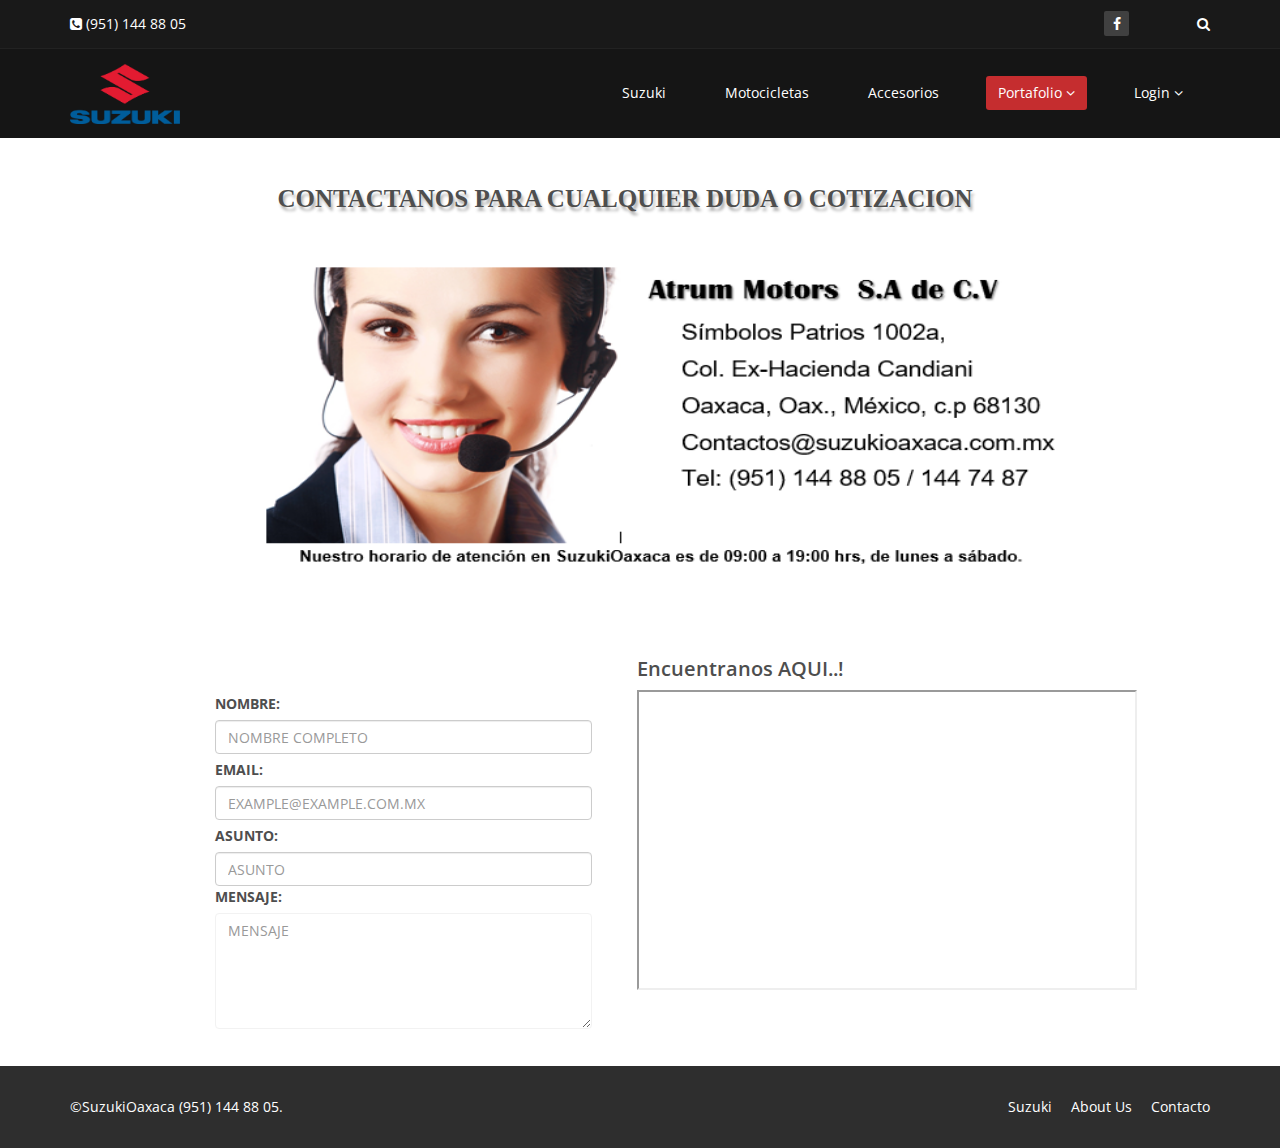
<file: contacto.html>
<!DOCTYPE html>
<html lang="en">
<head>
    <meta charset="utf-8">
    <meta name="viewport" content="width=device-width, initial-scale=1.0">
    <meta name="description" content="">
    <meta name="author" content="">
    <title>Suzuki</title>
    
    <link href="css/bootstrap.min.css" rel="stylesheet">
    <link href="css/font-awesome.min.css" rel="stylesheet">
    <link href="css/prettyPhoto.css" rel="stylesheet">
    <link href="css/animate.min.css" rel="stylesheet">
    <link href="css/main.css" rel="stylesheet">
    <link href="css/responsive.css" rel="stylesheet">
        
    <link rel="shortcut icon" href="images/ico/favicon.ico">
    <link rel="apple-touch-icon-precomposed" sizes="144x144" href="images/ico/apple-touch-icon-144-precomposed.png">
    <link rel="apple-touch-icon-precomposed" sizes="114x114" href="images/ico/apple-touch-icon-114-precomposed.png">
    <link rel="apple-touch-icon-precomposed" sizes="72x72" href="images/ico/apple-touch-icon-72-precomposed.png">
    <link rel="apple-touch-icon-precomposed" href="images/ico/apple-touch-icon-57-precomposed.png">
</head>
<body>

    <header id="header">
        <div class="top-bar">
            <div class="container">
                <div class="row">
                    <div class="col-sm-6 col-xs-4">
                        <div class="top-number"><p><i class="fa fa-phone-square"></i>  (951) 144 88 05</p></div>
                    </div>
                    <div class="col-sm-6 col-xs-8">
                       <div class="social">
                            <ul class="social-share">
                                <li><a href="#"><i class="fa fa-facebook"></i></a></li>
                            </ul>
                            <div class="search">
                                <form role="form">
                                    <input type="text" class="search-form" autocomplete="off" placeholder="Buscar">
                                    <i class="fa fa-search"></i>
                                </form>
                           </div>
                       </div>
                    </div>
                </div>
            </div><!--/.container-->
        </div><!--/.top-bar-->

        <nav class="navbar navbar-inverse" role="banner">
            <div class="container">
                <div class="navbar-header">
                    <button type="button" class="navbar-toggle" data-toggle="collapse" data-target=".navbar-collapse">
                        <span class="sr-only">Toggle navigation</span>
                        <span class="icon-bar"></span>
                        <span class="icon-bar"></span>
                        <span class="icon-bar"></span>
                    </button>
                    <a class="navbar-brand" href="index.php"><img width="110" height="60" src="images/suzuki.png" alt="logo"></a>
                </div>
                
                <div class="collapse navbar-collapse navbar-right">
                    <ul class="nav navbar-nav">
                        <li><a href="index.php">Suzuki</a></li>
                        <li><a href="motocicletas.html">Motocicletas</a></li>
                        <li><a href="accesorios.html">Accesorios</a></li>
                        <li id='oculto' style='display:none;'><a href="cotizador.html">Cotizador</a>
                        <li class="dropdown active">
                            <a href="#" class="dropdown-toggle" data-toggle="dropdown">Portafolio <i class="fa fa-angle-down"></i></a>
                            <ul class="dropdown-menu">
                                <li><a href="#">Promociones</a></li>
                                <!-- <li><a href="#">Eventos</a></li> -->
                                <li><a href="nosotros.html">About Us</a></li>
                                <li class="active"><a href="contacto.html">Contacto</a></li>
                            </ul>
                        </li>
                        <li class="dropdown">
                            <a href="#" class="dropdown-toggle" data-toggle="dropdown">Login <i class="fa fa-angle-down"></i></a>
                            <ul class="dropdown-menu">
                                <li>
                                    <h5 class="texto">Usuario</h5 class="label">
                                    <input type="text"  class="form-control input" id="nombre" name="nombre" placeholder="Usuario" required/>
                                </li>
                                <li>
                                    <h5 class="texto">Password</h5 class="label">
                                    <input type="text"  class="form-control pass" id="nombre" name="Password" placeholder="Password" required/>
                                </li>
                                <li onclick="mostrar()" style="margin-bottom:5px;margin-left:5px;margin-right:10px"><a href="#">Iniciar</a>
                                </li>
                                <li onclick="ocultar()" style="margin-bottom:5px;margin-left:5px;margin-right:10px"><a href="#">Cerrar</a>
                                </li>
                            </ul>
                        </li> 
                    </ul>
                </div>
            </div><!--/.container-->
        </nav><!--/nav-->
        
    </header><!--/header-->
    <div class="row col-md-12" style="height:500px">
         <div class="margen1">
            <center><label class="sombra2">CONTACTANOS PARA CUALQUIER DUDA O COTIZACION</label></center>
        </div>
        <div class="col-md-12">
            <div class="img">
                <center><img width="800px" height="300px" src="images/contacto.png" alt=""></center>
            </div>
        </div>
        <!--<div class="col-md-4">
            <div class="img">
                <img  width="400" src="images/contacto.jpg" alt="">
            </div>
        </div>
        <div class="col-md-3 margen">
            <label class="sombra1">Atrum Motors S.A de C.V</label><br><br>
            <div class="sombra">
            <label class="">Simbolos Patrios 1002a,</label><br>
            <label class="">Col. Ex-Hacienda Candiani</label><br>
            <label class="">Oaxaca, Oax., Mexico, c.p 68130</label><br>
            <label class="">Contactos@suzukioaxaca.com.mx</label><br>
            <label class="">Tel: (951) 144 88 05 / 144 74 87</label><br>

            </div>
            <div><br><br><br>
                <label>Nuestro horario de atención en SuzukiOaxaca es de 09:00 a 19:00 hrs, de lunes a sábado.</label>
            </div>
        </div>
        <div class="col-md-3 margen">
            <div class="col-md-12 borde">
                <label for="comment">NOMBRE:</label>
                <input type="text" class="form-control"  placeholder="NOMBRE COMPLETO">
            </div>
            <div class="col-md-12 borde">
                <label for="comment">EMAIL:</label>
                <input type="text" class="form-control"  placeholder="EXAMPLE@EXAMPLE.COM.MX">
            </div>
            <div class="col-md-12 borde">
            <label for="comment">ASUNTO:</label>
                <input type="text" class="form-control"  placeholder="ASUNTO">
            </div>
            <div class="form-group col-md-12">
              <label for="comment">MENSAJE:</label>
              <textarea class="form-control" rows="5" id="comment" placeholder="MENSAJE"></textarea>
            </div>
        </div> --> 
    </div>
    <div class="row">
        <div class="col-md-4 margen">
            <div class="col-md-12 borde">
                <label for="comment">NOMBRE:</label>
                <input type="text" class="form-control"  placeholder="NOMBRE COMPLETO">
            </div>
            <div class="col-md-12 borde">
                <label for="comment">EMAIL:</label>
                <input type="text" class="form-control"  placeholder="EXAMPLE@EXAMPLE.COM.MX">
            </div>
            <div class="col-md-12 borde">
            <label for="comment">ASUNTO:</label>
                <input type="text" class="form-control"  placeholder="ASUNTO">
            </div>
            <div class="form-group col-md-12">
              <label for="comment">MENSAJE:</label>
              <textarea class="form-control" rows="5" id="comment" placeholder="MENSAJE"></textarea>
            </div>
        </div> 
           <div class="col-md-4" >
              <h2>Encuentranos AQUI..!</h2>
              <iframe src="https://www.google.com/maps/embed?pb=!1m14!1m8!1m3!1d1907.3367961715908!2d-96.7176081!3d17.0396734!3m2!1i1024!2i768!4f13.1!3m3!1m2!1s0x0%3A0xd9c463db0929b3e!2sSuzuki!5e0!3m2!1ses!2smx!4v1471553711952" width="500" height="300" frameborder="10" style="border:5"></iframe>              
            </div>
    </div><br>
    </div>
    <footer id="footer" class="midnight-blue">
        <div class="container">
            <div class="row">
                <div class="col-sm-6">
                    &copy;SuzukiOaxaca (951) 144 88 05.
                </div>
                <div class="col-sm-6">
                    <ul class="pull-right">
                        <li><a href="index.php">Suzuki</a></li>
                        <li><a href="nosotros.html">About Us</a></li>
                        <li><a href="contacto.html">Contacto</a></li>
                    </ul>
                </div>
            </div>
        </div>
    </footer><!--/#footer-->   

    <script type="text/javascript" src="js/ocultar.js"></script>
    <script src="js/jquery.js"></script>
    <script src="js/bootstrap.min.js"></script>
    <script src="js/jquery.prettyPhoto.js"></script>
    <script src="js/jquery.isotope.min.js"></script>
    <script src="js/main.js"></script>
    <script src="js/wow.min.js"></script>
</body>
</html>
</file>
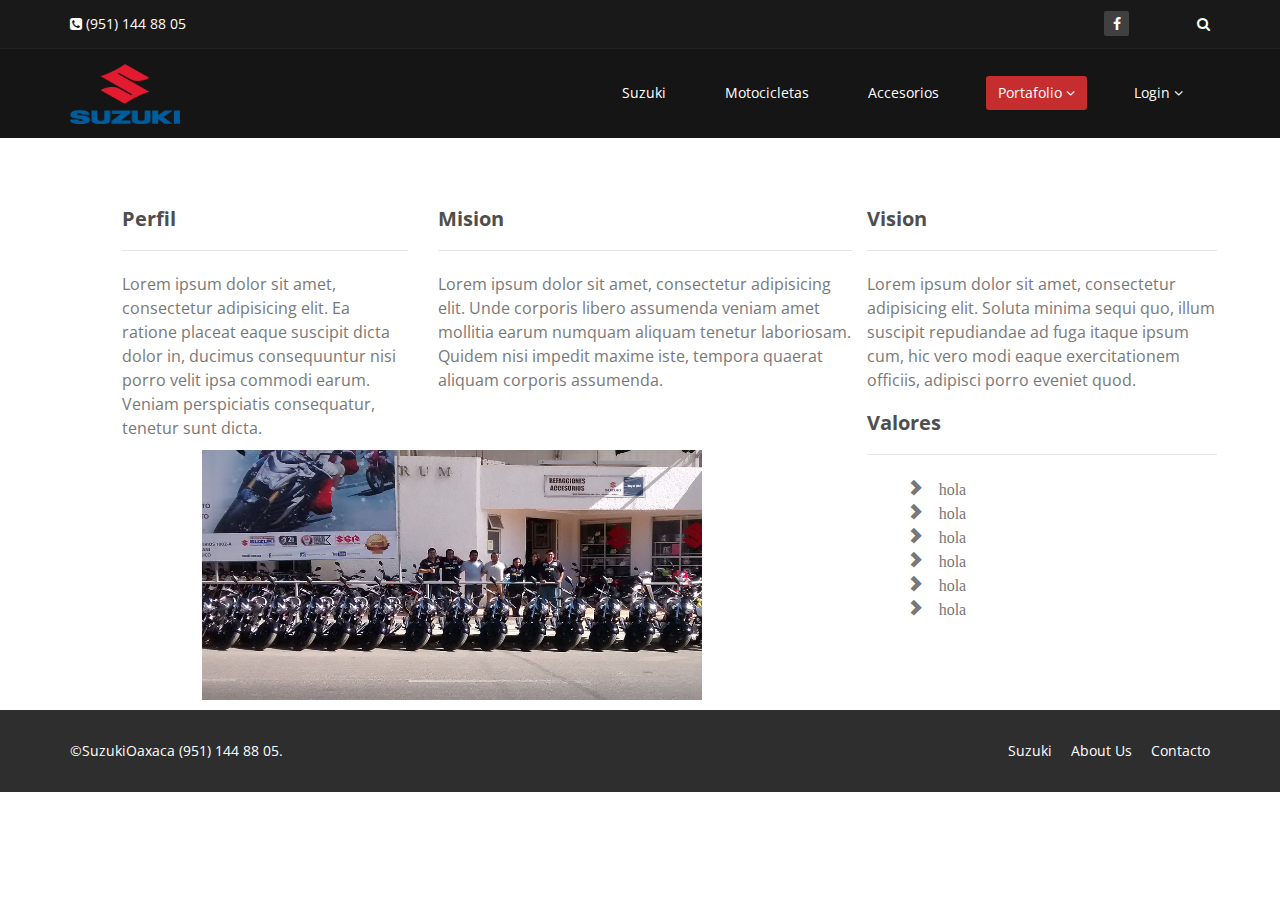
<file: nosotros.html>
<!DOCTYPE html>
<html lang="en">
<head>
    <meta charset="utf-8">
    <meta name="viewport" content="width=device-width, initial-scale=1.0">
    <meta name="description" content="">
    <meta name="author" content="">
    <title>Suzuki</title>
    
    <!-- core CSS -->
    <link href="css/bootstrap.min.css" rel="stylesheet">
    <link href="css/font-awesome.min.css" rel="stylesheet">
    <link href="css/animate.min.css" rel="stylesheet">
    <link href="css/prettyPhoto.css" rel="stylesheet">
    <link href="css/main.css" rel="stylesheet">
    <link href="css/responsive.css" rel="stylesheet">
    <!--[if lt IE 9]>
    <script src="js/html5shiv.js"></script>
    <script src="js/respond.min.js"></script>
    <![endif]-->       
    <link rel="shortcut icon" href="images/ico/favicon.ico">
    <link rel="apple-touch-icon-precomposed" sizes="144x144" href="images/ico/apple-touch-icon-144-precomposed.png">
    <link rel="apple-touch-icon-precomposed" sizes="114x114" href="images/ico/apple-touch-icon-114-precomposed.png">
    <link rel="apple-touch-icon-precomposed" sizes="72x72" href="images/ico/apple-touch-icon-72-precomposed.png">
    <link rel="apple-touch-icon-precomposed" href="images/ico/apple-touch-icon-57-precomposed.png">
</head><!--/head-->

<body class="homepage">

    <header id="header">
        <div class="top-bar">
            <div class="container">
                <div class="row">
                    <div class="col-sm-6 col-xs-4">
                        <div class="top-number"><p><i class="fa fa-phone-square"></i>  (951) 144 88 05</p></div>
                    </div>
                    <div class="col-sm-6 col-xs-8">
                       <div class="social">
                            <ul class="social-share">
                                <li><a href="#"><i class="fa fa-facebook"></i></a></li>
                            </ul>
                            <div class="search">
                                <form role="form">
                                    <input type="text" class="search-form" autocomplete="off" placeholder="Buscar">
                                    <i class="fa fa-search"></i>
                                </form>
                           </div>
                       </div>
                    </div>
                </div>
            </div><!--/.container-->
        </div><!--/.top-bar-->

        <nav class="navbar navbar-inverse" role="banner">
            <div class="container">
                <div class="navbar-header">
                    <button type="button" class="navbar-toggle" data-toggle="collapse" data-target=".navbar-collapse">
                        <span class="sr-only">Toggle navigation</span>
                        <span class="icon-bar"></span>
                        <span class="icon-bar"></span>
                        <span class="icon-bar"></span>
                    </button>
                    <a class="navbar-brand" href="index.php"><img width="110" height="60" src="images/suzuki.png" alt="logo"></a>
                </div>
                
                <div class="collapse navbar-collapse navbar-right">
                    <ul class="nav navbar-nav">
                        <li><a href="index.php">Suzuki</a></li>
                        <li><a href="motocicletas.html">Motocicletas</a></li>
                        <li><a href="accesorios.html">Accesorios</a></li>
                        <li id='oculto' style='display:none;'><a href="cotizador.html">Cotizador</a>
                        <li class="dropdown active">
                            <a href="#" class="dropdown-toggle" data-toggle="dropdown">Portafolio <i class="fa fa-angle-down"></i></a>
                            <ul class="dropdown-menu">
                                <li><a href="#">Promociones</a></li>
                                <!-- <li><a href="#">Eventos</a></li> -->
                                <li class="active"><a href="nosotros.html">About Us</a></li>
                                <li><a href="contacto.html">Contacto</a></li>
                            </ul>
                        </li>
                        <li class="dropdown">
                            <a href="#" class="dropdown-toggle" data-toggle="dropdown">Login <i class="fa fa-angle-down"></i></a>
                            <ul class="dropdown-menu">
                                <li>
                                    <h5 class="texto">Usuario</h5 class="label">
                                    <input type="text"  class="form-control input" id="nombre" name="nombre" placeholder="Usuario" required/>
                                </li>
                                <li>
                                    <h5 class="texto">Password</h5 class="label">
                                    <input type="text"  class="form-control pass" id="nombre" name="Password" placeholder="Password" required/>
                                </li>
                                <li onclick="mostrar()" style="margin-bottom:5px;margin-left:5px;margin-right:10px"><a href="#">Iniciar</a>
                                </li>
                                <li onclick="ocultar()" style="margin-bottom:5px;margin-left:5px;margin-right:10px"><a href="#">Cerrar</a>
                                </li> 
                            </ul>
                        </li>
                        <!-- <li><a href="blog.html">Blog</a></li> 
                        <li><a href="contact-us.html">Contact</a></li>  -->                       
                    </ul>
                </div>
            </div><!--/.container-->
        </nav><!--/nav-->
        
    </header><!--/header-->
    
    <section id="mision" class="no-margin" style="margin-top:50px">
    <div class="col-md-offset-1 container ">
    <div class="row col-md-8">
    <div class="row">
        <div class="col-md-5">
            <h2><strong>Perfil</strong></h2>
            <hr>
            <h3>Lorem ipsum dolor sit amet, consectetur adipisicing elit. Ea ratione placeat eaque suscipit dicta dolor in, ducimus consequuntur nisi porro velit ipsa commodi earum. Veniam perspiciatis consequatur, tenetur sunt dicta.</h3>
        </div>
        <div class="col-md-7">
            <h2><strong>Mision</strong></h2>
            <hr>
            <h3>Lorem ipsum dolor sit amet, consectetur adipisicing elit. Unde corporis libero assumenda veniam amet mollitia earum numquam aliquam tenetur laboriosam. Quidem nisi impedit maxime iste, tempora quaerat aliquam corporis assumenda.</h3>
        </div>
    </div>
    <div class="row">
        <div class="col-md-3 col-sm-6 hero-feature">
            <div class="">
                <img style="margin-left:80px" width="500px" height="250px" src="images/instalaciones.jpg" alt="">
            </div>
        </div>
    </div>
    </div>
        <div class="col-md-4">
            <h2><strong>Vision</strong></h2>
            <hr>
            <h3>Lorem ipsum dolor sit amet, consectetur adipisicing elit. Soluta minima sequi quo, illum suscipit repudiandae ad fuga itaque ipsum cum, hic vero modi eaque exercitationem officiis, adipisci porro eveniet quod.</h3>
            <h2><strong>Valores</strong></h2>
            <hr>
            <ul>
            <h3>
                <span class="glyphicon glyphicon-chevron-right"> hola</span><br>
                <span class="glyphicon glyphicon-chevron-right"> hola</span><br>
                <span class="glyphicon glyphicon-chevron-right"> hola</span><br>
                <span class="glyphicon glyphicon-chevron-right"> hola</span><br>
                <span class="glyphicon glyphicon-chevron-right"> hola</span><br>
                <span class="glyphicon glyphicon-chevron-right"> hola</span>
            </h3>
            </ul>

        </div>
    </div>
    </section>

    <footer id="footer" class="midnight-blue" style="margin-top:10px">
        <div class="container">
            <div class="row">
                <div class="col-sm-6">
                    &copy;SuzukiOaxaca (951) 144 88 05.
                </div>
                <div class="col-sm-6">
                    <ul class="pull-right">
                        <li><a href="index.php">Suzuki</a></li>
                        <li><a href="nosotros.html">About Us</a></li>
                        <li><a href="contacto.html">Contacto</a></li>
                    </ul>
                </div>
            </div>
        </div>
    </footer><!--/#footer-->

    <script type="text/javascript" src="js/ocultar.js"></script>
    <script src="js/bootstrap.min.js"></script>
    <script src="js/jquery.prettyPhoto.js"></script>
    <script src="js/jquery.isotope.min.js"></script>
    <script src="js/main.js"></script>
    <script src="js/wow.min.js"></script>
</body>
</html>
</file>
<file: css/prettyPhoto.css>
div.pp_default .pp_top,div.pp_default .pp_top .pp_middle,div.pp_default .pp_top .pp_left,div.pp_default .pp_top .pp_right,div.pp_default .pp_bottom,div.pp_default .pp_bottom .pp_left,div.pp_default .pp_bottom .pp_middle,div.pp_default .pp_bottom .pp_right{height:13px}
div.pp_default .pp_top .pp_left{background:url(../images/prettyPhoto/default/sprite.png) -78px -93px no-repeat}
div.pp_default .pp_top .pp_middle{background:url(../images/prettyPhoto/default/sprite_x.png) top left repeat-x}
div.pp_default .pp_top .pp_right{background:url(../images/prettyPhoto/default/sprite.png) -112px -93px no-repeat}
div.pp_default .pp_content .ppt{color:#f8f8f8}
div.pp_default .pp_content_container .pp_left{background:url(../images/prettyPhoto/default/sprite_y.png) -7px 0 repeat-y;padding-left:13px}
div.pp_default .pp_content_container .pp_right{background:url(../images/prettyPhoto/default/sprite_y.png) top right repeat-y;padding-right:13px}
div.pp_default .pp_next:hover{background:url(../images/prettyPhoto/default/sprite_next.png) center right no-repeat;cursor:pointer}
div.pp_default .pp_previous:hover{background:url(../images/prettyPhoto/default/sprite_prev.png) center left no-repeat;cursor:pointer}
div.pp_default .pp_expand{background:url(../images/prettyPhoto/default/sprite.png) 0 -29px no-repeat;cursor:pointer;width:28px;height:28px}
div.pp_default .pp_expand:hover{background:url(../images/prettyPhoto/default/sprite.png) 0 -56px no-repeat;cursor:pointer}
div.pp_default .pp_contract{background:url(../images/prettyPhoto/default/sprite.png) 0 -84px no-repeat;cursor:pointer;width:28px;height:28px}
div.pp_default .pp_contract:hover{background:url(../images/prettyPhoto/default/sprite.png) 0 -113px no-repeat;cursor:pointer}
div.pp_default .pp_close{width:30px;height:30px;background:url(../images/prettyPhoto/default/sprite.png) 2px 1px no-repeat;cursor:pointer}
div.pp_default .pp_gallery ul li a{background:url(../images/prettyPhoto/default/default_thumb.png) center center #f8f8f8;border:1px solid #aaa}
div.pp_default .pp_social{margin-top:7px}
div.pp_default .pp_gallery a.pp_arrow_previous,div.pp_default .pp_gallery a.pp_arrow_next{position:static;left:auto}
div.pp_default .pp_nav .pp_play,div.pp_default .pp_nav .pp_pause{background:url(../images/prettyPhoto/default/sprite.png) -51px 1px no-repeat;height:30px;width:30px}
div.pp_default .pp_nav .pp_pause{background-position:-51px -29px}
div.pp_default a.pp_arrow_previous,div.pp_default a.pp_arrow_next{background:url(../images/prettyPhoto/default/sprite.png) -31px -3px no-repeat;height:20px;width:20px;margin:4px 0 0}
div.pp_default a.pp_arrow_next{left:52px;background-position:-82px -3px}
div.pp_default .pp_content_container .pp_details{margin-top:5px}
div.pp_default .pp_nav{clear:none;height:30px;width:110px;position:relative}
div.pp_default .pp_nav .currentTextHolder{font-family:Georgia;font-style:italic;color:#999;font-size:11px;left:75px;line-height:25px;position:absolute;top:2px;margin:0;padding:0 0 0 10px}
div.pp_default .pp_close:hover,div.pp_default .pp_nav .pp_play:hover,div.pp_default .pp_nav .pp_pause:hover,div.pp_default .pp_arrow_next:hover,div.pp_default .pp_arrow_previous:hover{opacity:0.7}
div.pp_default .pp_description{font-size:11px;font-weight:700;line-height:14px;margin:5px 50px 5px 0}
div.pp_default .pp_bottom .pp_left{background:url(../images/prettyPhoto/default/sprite.png) -78px -127px no-repeat}
div.pp_default .pp_bottom .pp_middle{background:url(../images/prettyPhoto/default/sprite_x.png) bottom left repeat-x}
div.pp_default .pp_bottom .pp_right{background:url(../images/prettyPhoto/default/sprite.png) -112px -127px no-repeat}
div.pp_default .pp_loaderIcon{background:url(../images/prettyPhoto/default/loader.gif) center center no-repeat}
div.light_rounded .pp_top .pp_left{background:url(../images/prettyPhoto/light_rounded/sprite.png) -88px -53px no-repeat}
div.light_rounded .pp_top .pp_right{background:url(../images/prettyPhoto/light_rounded/sprite.png) -110px -53px no-repeat}
div.light_rounded .pp_next:hover{background:url(../images/prettyPhoto/light_rounded/btnNext.png) center right no-repeat;cursor:pointer}
div.light_rounded .pp_previous:hover{background:url(../images/prettyPhoto/light_rounded/btnPrevious.png) center left no-repeat;cursor:pointer}
div.light_rounded .pp_expand{background:url(../images/prettyPhoto/light_rounded/sprite.png) -31px -26px no-repeat;cursor:pointer}
div.light_rounded .pp_expand:hover{background:url(../images/prettyPhoto/light_rounded/sprite.png) -31px -47px no-repeat;cursor:pointer}
div.light_rounded .pp_contract{background:url(../images/prettyPhoto/light_rounded/sprite.png) 0 -26px no-repeat;cursor:pointer}
div.light_rounded .pp_contract:hover{background:url(../images/prettyPhoto/light_rounded/sprite.png) 0 -47px no-repeat;cursor:pointer}
div.light_rounded .pp_close{width:75px;height:22px;background:url(../images/prettyPhoto/light_rounded/sprite.png) -1px -1px no-repeat;cursor:pointer}
div.light_rounded .pp_nav .pp_play{background:url(../images/prettyPhoto/light_rounded/sprite.png) -1px -100px no-repeat;height:15px;width:14px}
div.light_rounded .pp_nav .pp_pause{background:url(../images/prettyPhoto/light_rounded/sprite.png) -24px -100px no-repeat;height:15px;width:14px}
div.light_rounded .pp_arrow_previous{background:url(../images/prettyPhoto/light_rounded/sprite.png) 0 -71px no-repeat}
div.light_rounded .pp_arrow_next{background:url(../images/prettyPhoto/light_rounded/sprite.png) -22px -71px no-repeat}
div.light_rounded .pp_bottom .pp_left{background:url(../images/prettyPhoto/light_rounded/sprite.png) -88px -80px no-repeat}
div.light_rounded .pp_bottom .pp_right{background:url(../images/prettyPhoto/light_rounded/sprite.png) -110px -80px no-repeat}
div.dark_rounded .pp_top .pp_left{background:url(../images/prettyPhoto/dark_rounded/sprite.png) -88px -53px no-repeat}
div.dark_rounded .pp_top .pp_right{background:url(../images/prettyPhoto/dark_rounded/sprite.png) -110px -53px no-repeat}
div.dark_rounded .pp_content_container .pp_left{background:url(../images/prettyPhoto/dark_rounded/contentPattern.png) top left repeat-y}
div.dark_rounded .pp_content_container .pp_right{background:url(../images/prettyPhoto/dark_rounded/contentPattern.png) top right repeat-y}
div.dark_rounded .pp_next:hover{background:url(../images/prettyPhoto/dark_rounded/btnNext.png) center right no-repeat;cursor:pointer}
div.dark_rounded .pp_previous:hover{background:url(../images/prettyPhoto/dark_rounded/btnPrevious.png) center left no-repeat;cursor:pointer}
div.dark_rounded .pp_expand{background:url(../images/prettyPhoto/dark_rounded/sprite.png) -31px -26px no-repeat;cursor:pointer}
div.dark_rounded .pp_expand:hover{background:url(../images/prettyPhoto/dark_rounded/sprite.png) -31px -47px no-repeat;cursor:pointer}
div.dark_rounded .pp_contract{background:url(../images/prettyPhoto/dark_rounded/sprite.png) 0 -26px no-repeat;cursor:pointer}
div.dark_rounded .pp_contract:hover{background:url(../images/prettyPhoto/dark_rounded/sprite.png) 0 -47px no-repeat;cursor:pointer}
div.dark_rounded .pp_close{width:75px;height:22px;background:url(../images/prettyPhoto/dark_rounded/sprite.png) -1px -1px no-repeat;cursor:pointer}
div.dark_rounded .pp_description{margin-right:85px;color:#fff}
div.dark_rounded .pp_nav .pp_play{background:url(../images/prettyPhoto/dark_rounded/sprite.png) -1px -100px no-repeat;height:15px;width:14px}
div.dark_rounded .pp_nav .pp_pause{background:url(../images/prettyPhoto/dark_rounded/sprite.png) -24px -100px no-repeat;height:15px;width:14px}
div.dark_rounded .pp_arrow_previous{background:url(../images/prettyPhoto/dark_rounded/sprite.png) 0 -71px no-repeat}
div.dark_rounded .pp_arrow_next{background:url(../images/prettyPhoto/dark_rounded/sprite.png) -22px -71px no-repeat}
div.dark_rounded .pp_bottom .pp_left{background:url(../images/prettyPhoto/dark_rounded/sprite.png) -88px -80px no-repeat}
div.dark_rounded .pp_bottom .pp_right{background:url(../images/prettyPhoto/dark_rounded/sprite.png) -110px -80px no-repeat}
div.dark_rounded .pp_loaderIcon{background:url(../images/prettyPhoto/dark_rounded/loader.gif) center center no-repeat}
div.dark_square .pp_left,div.dark_square .pp_middle,div.dark_square .pp_right,div.dark_square .pp_content{background:#000}
div.dark_square .pp_description{color:#fff;margin:0 85px 0 0}
div.dark_square .pp_loaderIcon{background:url(../images/prettyPhoto/dark_square/loader.gif) center center no-repeat}
div.dark_square .pp_expand{background:url(../images/prettyPhoto/dark_square/sprite.png) -31px -26px no-repeat;cursor:pointer}
div.dark_square .pp_expand:hover{background:url(../images/prettyPhoto/dark_square/sprite.png) -31px -47px no-repeat;cursor:pointer}
div.dark_square .pp_contract{background:url(../images/prettyPhoto/dark_square/sprite.png) 0 -26px no-repeat;cursor:pointer}
div.dark_square .pp_contract:hover{background:url(../images/prettyPhoto/dark_square/sprite.png) 0 -47px no-repeat;cursor:pointer}
div.dark_square .pp_close{width:75px;height:22px;background:url(../images/prettyPhoto/dark_square/sprite.png) -1px -1px no-repeat;cursor:pointer}
div.dark_square .pp_nav{clear:none}
div.dark_square .pp_nav .pp_play{background:url(../images/prettyPhoto/dark_square/sprite.png) -1px -100px no-repeat;height:15px;width:14px}
div.dark_square .pp_nav .pp_pause{background:url(../images/prettyPhoto/dark_square/sprite.png) -24px -100px no-repeat;height:15px;width:14px}
div.dark_square .pp_arrow_previous{background:url(../images/prettyPhoto/dark_square/sprite.png) 0 -71px no-repeat}
div.dark_square .pp_arrow_next{background:url(../images/prettyPhoto/dark_square/sprite.png) -22px -71px no-repeat}
div.dark_square .pp_next:hover{background:url(../images/prettyPhoto/dark_square/btnNext.png) center right no-repeat;cursor:pointer}
div.dark_square .pp_previous:hover{background:url(../images/prettyPhoto/dark_square/btnPrevious.png) center left no-repeat;cursor:pointer}
div.light_square .pp_expand{background:url(../images/prettyPhoto/light_square/sprite.png) -31px -26px no-repeat;cursor:pointer}
div.light_square .pp_expand:hover{background:url(../images/prettyPhoto/light_square/sprite.png) -31px -47px no-repeat;cursor:pointer}
div.light_square .pp_contract{background:url(../images/prettyPhoto/light_square/sprite.png) 0 -26px no-repeat;cursor:pointer}
div.light_square .pp_contract:hover{background:url(../images/prettyPhoto/light_square/sprite.png) 0 -47px no-repeat;cursor:pointer}
div.light_square .pp_close{width:75px;height:22px;background:url(../images/prettyPhoto/light_square/sprite.png) -1px -1px no-repeat;cursor:pointer}
div.light_square .pp_nav .pp_play{background:url(../images/prettyPhoto/light_square/sprite.png) -1px -100px no-repeat;height:15px;width:14px}
div.light_square .pp_nav .pp_pause{background:url(../images/prettyPhoto/light_square/sprite.png) -24px -100px no-repeat;height:15px;width:14px}
div.light_square .pp_arrow_previous{background:url(../images/prettyPhoto/light_square/sprite.png) 0 -71px no-repeat}
div.light_square .pp_arrow_next{background:url(../images/prettyPhoto/light_square/sprite.png) -22px -71px no-repeat}
div.light_square .pp_next:hover{background:url(../images/prettyPhoto/light_square/btnNext.png) center right no-repeat;cursor:pointer}
div.light_square .pp_previous:hover{background:url(../images/prettyPhoto/light_square/btnPrevious.png) center left no-repeat;cursor:pointer}
div.facebook .pp_top .pp_left{background:url(../images/prettyPhoto/facebook/sprite.png) -88px -53px no-repeat}
div.facebook .pp_top .pp_middle{background:url(../images/prettyPhoto/facebook/contentPatternTop.png) top left repeat-x}
div.facebook .pp_top .pp_right{background:url(../images/prettyPhoto/facebook/sprite.png) -110px -53px no-repeat}
div.facebook .pp_content_container .pp_left{background:url(../images/prettyPhoto/facebook/contentPatternLeft.png) top left repeat-y}
div.facebook .pp_content_container .pp_right{background:url(../images/prettyPhoto/facebook/contentPatternRight.png) top right repeat-y}
div.facebook .pp_expand{background:url(../images/prettyPhoto/facebook/sprite.png) -31px -26px no-repeat;cursor:pointer}
div.facebook .pp_expand:hover{background:url(../images/prettyPhoto/facebook/sprite.png) -31px -47px no-repeat;cursor:pointer}
div.facebook .pp_contract{background:url(../images/prettyPhoto/facebook/sprite.png) 0 -26px no-repeat;cursor:pointer}
div.facebook .pp_contract:hover{background:url(../images/prettyPhoto/facebook/sprite.png) 0 -47px no-repeat;cursor:pointer}
div.facebook .pp_close{width:22px;height:22px;background:url(../images/prettyPhoto/facebook/sprite.png) -1px -1px no-repeat;cursor:pointer}
div.facebook .pp_description{margin:0 37px 0 0}
div.facebook .pp_loaderIcon{background:url(../images/prettyPhoto/facebook/loader.gif) center center no-repeat}
div.facebook .pp_arrow_previous{background:url(../images/prettyPhoto/facebook/sprite.png) 0 -71px no-repeat;height:22px;margin-top:0;width:22px}
div.facebook .pp_arrow_previous.disabled{background-position:0 -96px;cursor:default}
div.facebook .pp_arrow_next{background:url(../images/prettyPhoto/facebook/sprite.png) -32px -71px no-repeat;height:22px;margin-top:0;width:22px}
div.facebook .pp_arrow_next.disabled{background-position:-32px -96px;cursor:default}
div.facebook .pp_nav{margin-top:0}
div.facebook .pp_nav p{font-size:15px;padding:0 3px 0 4px}
div.facebook .pp_nav .pp_play{background:url(../images/prettyPhoto/facebook/sprite.png) -1px -123px no-repeat;height:22px;width:22px}
div.facebook .pp_nav .pp_pause{background:url(../images/prettyPhoto/facebook/sprite.png) -32px -123px no-repeat;height:22px;width:22px}
div.facebook .pp_next:hover{background:url(../images/prettyPhoto/facebook/btnNext.png) center right no-repeat;cursor:pointer}
div.facebook .pp_previous:hover{background:url(../images/prettyPhoto/facebook/btnPrevious.png) center left no-repeat;cursor:pointer}
div.facebook .pp_bottom .pp_left{background:url(../images/prettyPhoto/facebook/sprite.png) -88px -80px no-repeat}
div.facebook .pp_bottom .pp_middle{background:url(../images/prettyPhoto/facebook/contentPatternBottom.png) top left repeat-x}
div.facebook .pp_bottom .pp_right{background:url(../images/prettyPhoto/facebook/sprite.png) -110px -80px no-repeat}
div.pp_pic_holder a:focus{outline:none}
div.pp_overlay{background:#000;display:none;left:0;position:absolute;top:0;width:100%;z-index:9500}
div.pp_pic_holder{display:none;position:absolute;width:100px;z-index:10000}
.pp_content{height:40px;min-width:40px}
* html .pp_content{width:40px}
.pp_content_container{position:relative;text-align:left;width:100%}
.pp_content_container .pp_left{padding-left:20px}
.pp_content_container .pp_right{padding-right:20px}
.pp_content_container .pp_details{float:left;margin:10px 0 2px}
.pp_description{display:none;margin:0}
.pp_social{float:left;margin:0}
.pp_social .facebook{float:left;margin-left:5px;width:55px;overflow:hidden}
.pp_social .twitter{float:left}
.pp_nav{clear:right;float:left;margin:3px 10px 0 0}
.pp_nav p{float:left;white-space:nowrap;margin:2px 4px}
.pp_nav .pp_play,.pp_nav .pp_pause{float:left;margin-right:4px;text-indent:-10000px}
a.pp_arrow_previous,a.pp_arrow_next{display:block;float:left;height:15px;margin-top:3px;overflow:hidden;text-indent:-10000px;width:14px}
.pp_hoverContainer{position:absolute;top:0;width:100%;z-index:2000}
.pp_gallery{display:none;left:50%;margin-top:-50px;position:absolute;z-index:10000}
.pp_gallery div{float:left;overflow:hidden;position:relative}
.pp_gallery ul{float:left;height:35px;position:relative;white-space:nowrap;margin:0 0 0 5px;padding:0}
.pp_gallery ul a{border:1px rgba(0,0,0,0.5) solid;display:block;float:left;height:33px;overflow:hidden}
.pp_gallery ul a img{border:0}
.pp_gallery li{display:block;float:left;margin:0 5px 0 0;padding:0}
.pp_gallery li.default a{background:url(../images/prettyPhoto/facebook/default_thumbnail.gif) 0 0 no-repeat;display:block;height:33px;width:50px}
.pp_gallery .pp_arrow_previous,.pp_gallery .pp_arrow_next{margin-top:7px!important}
a.pp_next{background:url(../images/prettyPhoto/light_rounded/btnNext.png) 10000px 10000px no-repeat;display:block;float:right;height:100%;text-indent:-10000px;width:49%}
a.pp_previous{background:url(../images/prettyPhoto/light_rounded/btnNext.png) 10000px 10000px no-repeat;display:block;float:left;height:100%;text-indent:-10000px;width:49%}
a.pp_expand,a.pp_contract{cursor:pointer;display:none;height:20px;position:absolute;right:30px;text-indent:-10000px;top:10px;width:20px;z-index:20000}
a.pp_close{position:absolute;right:0;top:0;display:block;line-height:22px;text-indent:-10000px}
.pp_loaderIcon{display:block;height:24px;left:50%;position:absolute;top:50%;width:24px;margin:-12px 0 0 -12px}
#pp_full_res{line-height:1!important}
#pp_full_res .pp_inline{text-align:left}
#pp_full_res .pp_inline p{margin:0 0 15px}
div.ppt{color:#fff;display:none;font-size:17px;z-index:9999;margin:0 0 5px 15px}
div.pp_default .pp_content,div.light_rounded .pp_content{background-color:#fff}
div.pp_default #pp_full_res .pp_inline,div.light_rounded .pp_content .ppt,div.light_rounded #pp_full_res .pp_inline,div.light_square .pp_content .ppt,div.light_square #pp_full_res .pp_inline,div.facebook .pp_content .ppt,div.facebook #pp_full_res .pp_inline{color:#000}
div.pp_default .pp_gallery ul li a:hover,div.pp_default .pp_gallery ul li.selected a,.pp_gallery ul a:hover,.pp_gallery li.selected a{border-color:#fff}
div.pp_default .pp_details,div.light_rounded .pp_details,div.dark_rounded .pp_details,div.dark_square .pp_details,div.light_square .pp_details,div.facebook .pp_details{position:relative}
div.light_rounded .pp_top .pp_middle,div.light_rounded .pp_content_container .pp_left,div.light_rounded .pp_content_container .pp_right,div.light_rounded .pp_bottom .pp_middle,div.light_square .pp_left,div.light_square .pp_middle,div.light_square .pp_right,div.light_square .pp_content,div.facebook .pp_content{background:#fff}
div.light_rounded .pp_description,div.light_square .pp_description{margin-right:85px}
div.light_rounded .pp_gallery a.pp_arrow_previous,div.light_rounded .pp_gallery a.pp_arrow_next,div.dark_rounded .pp_gallery a.pp_arrow_previous,div.dark_rounded .pp_gallery a.pp_arrow_next,div.dark_square .pp_gallery a.pp_arrow_previous,div.dark_square .pp_gallery a.pp_arrow_next,div.light_square .pp_gallery a.pp_arrow_previous,div.light_square .pp_gallery a.pp_arrow_next{margin-top:12px!important}
div.light_rounded .pp_arrow_previous.disabled,div.dark_rounded .pp_arrow_previous.disabled,div.dark_square .pp_arrow_previous.disabled,div.light_square .pp_arrow_previous.disabled{background-position:0 -87px;cursor:default}
div.light_rounded .pp_arrow_next.disabled,div.dark_rounded .pp_arrow_next.disabled,div.dark_square .pp_arrow_next.disabled,div.light_square .pp_arrow_next.disabled{background-position:-22px -87px;cursor:default}
div.light_rounded .pp_loaderIcon,div.light_square .pp_loaderIcon{background:url(../images/prettyPhoto/light_rounded/loader.gif) center center no-repeat}
div.dark_rounded .pp_top .pp_middle,div.dark_rounded .pp_content,div.dark_rounded .pp_bottom .pp_middle{background:url(../images/prettyPhoto/dark_rounded/contentPattern.png) top left repeat}
div.dark_rounded .currentTextHolder,div.dark_square .currentTextHolder{color:#c4c4c4}
div.dark_rounded #pp_full_res .pp_inline,div.dark_square #pp_full_res .pp_inline{color:#fff}
.pp_top,.pp_bottom{height:20px;position:relative}
* html .pp_top,* html .pp_bottom{padding:0 20px}
.pp_top .pp_left,.pp_bottom .pp_left{height:20px;left:0;position:absolute;width:20px}
.pp_top .pp_middle,.pp_bottom .pp_middle{height:20px;left:20px;position:absolute;right:20px}
* html .pp_top .pp_middle,* html .pp_bottom .pp_middle{left:0;position:static}
.pp_top .pp_right,.pp_bottom .pp_right{height:20px;left:auto;position:absolute;right:0;top:0;width:20px}
.pp_fade,.pp_gallery li.default a img{display:none}
</file>
<file: css/main.css>
@import url(http://fonts.googleapis.com/css?family=Open+Sans:300italic,400italic,600italic,700italic,800italic,400,600,700,300,800);


/*************************
*******Typography******
**************************/

body {
  background: #fff;
  font-family: 'Open Sans', sans-serif;
  color:#4e4e4e;
  line-height: 22px;
}

h1,
h2,
h3,
h4,
h5,
h6 {
  font-weight: 600; 
  font-family: 'Open Sans', sans-serif;
  color:#4e4e4e;
}

h1{
  font-size: 36px;
  color:#fff;
}

h2{
  font-size: 20px;
}

h3{
  font-size: 16px;
  color: #787878;
  font-weight: 400;
  line-height: 24px;
}

h4{
  font-size: 16px;
}

a {
  color: #c52d2f;
  -webkit-transition: color 300ms, background-color 300ms;
  -moz-transition: color 300ms, background-color 300ms;
  -o-transition:  color 300ms, background-color 300ms;
  transition:  color 300ms, background-color 300ms;
}

a:hover, a:focus {
  color: #d43133;
}

hr {
  border-top: 1px solid #e5e5e5;
  border-bottom: 1px solid #fff;
}


.btn-primary {
  padding: 8px 20px;
  background: #c52d2f;
  color: #fff;
  border-radius: 4px;
  border:none;
  margin-top: 10px;
}


.btn-primary:hover, 
.btn-primary:focus{
  background: #c52d2f;
  outline: none;
  box-shadow: none;
} 

.btn-transparent {
  border: 3px solid #fff;
  background: transparent;
  color: #fff;
}

.btn-transparent:hover {
  border-color: rgba(255, 255, 255, 0.5);
}

a:hover,
a:focus {
  color: #111;
  text-decoration: none;
  outline: none;
}

.dropdown-menu {
  margin-top: -1px;
  min-width: 180px;
}

.center h2{
  font-size: 36px;
  margin-top: 0;
  margin-bottom: 20px;
}

.media>.pull-left{
  margin-right: 20px;
}

.media>.pull-right{
  margin-left: 20px;
}

body > section {
  padding: 70px 0;
}

.center {
  text-align: center;
  padding-bottom: 55px;
}

.scaleIn {
  -webkit-animation-name: scaleIn;
  animation-name: scaleIn;
}


/* ///////////////////////////////////////////// */

.sombra2 {
text-shadow: 2px 4px 3px rgba(0,0,0,0.3);
font-size: 25px;
font-weight: bold;
font-family: 'Arial Black';
}
.sombra1 {
text-shadow: 2px 4px 3px rgba(0,0,0,0.3);
font-size: 20px;
font-weight: bold;
font-family: 'Arial Black';
}
.img{
  margin-top: 50px;
  margin-left: 80px;
  margin-bottom: 100px;
}
.sombra{
/*text-shadow: 2px 4px 3px rgba(0,0,0,0.3);*/
font-size: 15px;
font-family: 'Orbitron', sans-serif;
}

.margen{
  margin-left: 200px;
  margin-top: 50px;
}
.margen1{
  /*margin-left: 200px;*/
  margin-top: 50px;
}

.bordes{
  margin-left: 20px;
}

.borde{
  margin-top: 5px; 
}
.lead{
  font-size: 16px;
  line-height: 24px;
  font-weight: 400;
}

.table {
  border-collapse: separate;
  border-spacing:  3px;
}

.transparent-bg {
  background-color: transparent !important;
  margin-bottom: 0;
}

@-webkit-keyframes scaleIn {
  0% {
    opacity: 0;
    -webkit-transform: scale(0);
    transform: scale(0);
  }

  100% {
    opacity: 1;
    -webkit-transform: scale(1);
    transform: scale(1);
  }
}

@keyframes scaleIn {
  0% {
    opacity: 0;
    -webkit-transform: scale(0);
    -ms-transform: scale(0);
    transform: scale(0);
  }

  100% {
    opacity: 1;
    -webkit-transform: scale(1);
    -ms-transform: scale(1);
    transform: scale(1);
  }
}


/*************************
*******Header******
**************************/

#header .search{
  display: inline-block;
}

.navbar>.container .navbar-brand{
  margin-left: 0;
}

.top-bar {
  padding: 10px 0;
  background: #191919;
  border-bottom: 1px solid #222;
  line-height: 28px;
}

.top-number{
  color: #fff;
}

.top-number p{
  margin: 0
}

.social{
  text-align: right;
}

.social-share{
 display: inline-block;
 list-style: none;
 padding: 0;
 margin: 0;
}
.cuadro{
  width: 250px;
  height: 170px;
}
.exterior{
  width: 200px;
  height: 130px; 
}
ul.social-share li {
  display: inline-block;
}

ul.social-share li a {
  display: inline-block;
  color: #fff;
  background: #404040;
  width: 25px;
  height: 25px;
  line-height: 25px;
  text-align: center;
  border-radius: 2px;
}

ul.social-share li a:hover {
  background: #c52d2f;
  color: #fff;
}

.search i {
  color: #fff;
}

input.search-form{
  background: transparent;
  border: 0 none;
  width: 60px;
  padding: 0 10px;
  color: #FFF;
  -webkit-transition: all 400ms;
  -moz-transition: all 400ms;
  -ms-transition: all 400ms;
  -o-transition: all 400ms;
  transition: all 400ms;
}

input.search-form::-webkit-input-placeholder{
  color: transparent;
}

input.search-form:hover::-webkit-input-placeholder {
  color: #fff;
}

input.search-form:hover {
  width: 180px;
}

.navbar-brand {
  padding: 0;
  margin:0;
}

.navbar {
  border-radius: 0;
  margin-bottom: 0;
  background: #151515;
  padding: 15px 0;
  padding-bottom: 0;
}

 .navbar-nav{
  margin-top: 12px;
 }

.navbar-nav>li{
  margin-left: 35px;
  padding-bottom: 28px;
}

.navbar-inverse .navbar-nav > li > a {
  padding: 5px 12px;
  margin: 0;
  border-radius: 3px;
  color: #fff;
  line-height: 24px;
  display: inline-block;
}

.navbar-inverse .navbar-nav > li > a:hover{
	background-color: #c52d2f;
  color: #fff;
}

.navbar-inverse {
  border: none;
}

.navbar-inverse .navbar-brand {
  font-size: 36px;
  line-height: 50px;
  color: #fff;
}

.navbar-inverse .navbar-nav > .active > a,
.navbar-inverse .navbar-nav > .active > a:hover,
.navbar-inverse .navbar-nav > .active > a:focus,
.navbar-inverse .navbar-nav > .open > a,
.navbar-inverse .navbar-nav > .open > a:hover,
.navbar-inverse .navbar-nav > .open > a:focus {
  background-color: #c52d2f;
  color: #fff;
}

.navbar-inverse .navbar-nav .dropdown-menu {
  background-color: rgba(0,0,0,.85);
  -webkit-box-shadow: 0 3px 8px rgba(0, 0, 0, 0.125);
  -moz-box-shadow: 0 3px 8px rgba(0, 0, 0, 0.125);
  box-shadow: 0 3px 8px rgba(0, 0, 0, 0.125);
  border: 0;
  padding: 0;
  margin-top: 0;
  border-top: 0;
  border-radius: 0;
  left: 0;
}

.navbar-inverse .navbar-nav .dropdown-menu:before{
  position: absolute;
  top:0;
}

.navbar-inverse .navbar-nav .dropdown-menu > li > a {
  padding: 8px 15px;
  color: #fff;
}

.navbar-inverse .navbar-nav .dropdown-menu > li:hover > a,
.navbar-inverse .navbar-nav .dropdown-menu > li:focus > a,
.navbar-inverse .navbar-nav .dropdown-menu > li.active > a {
  background-color: #c52d2f;
  color: #fff;
}

.navbar-inverse .navbar-nav .dropdown-menu > li:last-child > a {
  border-radius: 0 0 3px 3px;
}

.navbar-inverse .navbar-nav .dropdown-menu > li.divider {
  background-color: transparent;
}

.navbar-inverse .navbar-collapse,
.navbar-inverse .navbar-form {
  border-top: 0;
  padding-bottom: 0;
}


/*************************
*******Home Page******
**************************/


#main-slider {
  position: relative;
}

.no-margin {
  margin: 0;
  padding: 0;
}

#main-slider .carousel .carousel-content {
  margin-top: 150px;
}

#main-slider .carousel .slide-margin{
  margin-top: 140px;
}

#main-slider .carousel h2 {
  color: #fff;
}

#main-slider .carousel .btn-slide {
  padding: 8px 20px;
  background: #c52d2f;
  color: #fff;
  border-radius: 4px;
  margin-top: 25px;
  display: inline-block;
}

#main-slider .carousel .slider-img{
  text-align: right;
  position: absolute;
}


#main-slider .carousel .item {
  background-position: 50%;
  background-repeat: no-repeat;
  background-size: cover;
  left: 0 !important;
  opacity: 0;
  top: 0;
  position: absolute;
  width: 100%;
  display: block !important;
  height: 580px;
  -webkit-transition: opacity ease-in-out 500ms;
  -moz-transition: opacity ease-in-out 500ms;
  -o-transition: opacity ease-in-out 500ms;
  transition: opacity ease-in-out 500ms;
}

#main-slider .carousel .item:first-child {
  top: auto;
  position: relative;
}

#main-slider .carousel .item.active {
  opacity: 1;
  -webkit-transition: opacity ease-in-out 500ms;
  -moz-transition: opacity ease-in-out 500ms;
  -o-transition: opacity ease-in-out 500ms;
  transition: opacity ease-in-out 500ms;
  z-index: 1;
}

#main-slider .prev,
#main-slider .next {
  position: absolute;
  top: 50%;
  background-color: #c52d2f;
  color: #fff;
  display: inline-block;
  margin-top: -25px;
  height: 40px;
  line-height: 40px;
  width: 40px;
  line-height: 40px;
  text-align: center;
  border-radius: 4px;
  z-index: 5;
}

#main-slider .prev:hover,
#main-slider .next:hover {
  background-color: #000;
}

#main-slider .prev {
  left: 10px;
}

#main-slider .next {
  right: 10px;
}

#main-slider .carousel-indicators li {
  width: 20px;
  height: 20px;
  background-color: #fff;
  margin: 0 15px 0 0;
  position: relative;
}

#main-slider .carousel-indicators li:after {
  position: absolute;
  content: "";
  width: 24px;
  height: 24px;
  border-radius: 100%;
  background: rgba(0, 0, 0, 0);
  border: 1px solid #FFF;
  left: -3px;
  top: -3px;
}

#main-slider .carousel-indicators .active{
  width: 20px;
  height: 20px;
  background-color: #c52d2f;
   margin: 0 15px 0 0;
   border: 1px solid #c52d2f;
   position: relative;
}

#main-slider .carousel-indicators .active:after {
  position: absolute;
  content: "";
  width: 24px;
  height: 24px;
  border-radius: 100%;
  background: #c52d2f;
  border: 1px solid #c52d2f;
  left: -3px;
  top: -3px;
}

#main-slider .active .animation.animated-item-1 {
  -webkit-animation: fadeInUp 300ms linear 300ms both;
  -moz-animation: fadeInUp 300ms linear 300ms both;
  -o-animation: fadeInUp 300ms linear 300ms both;
  -ms-animation: fadeInUp 300ms linear 300ms both;
  animation: fadeInUp 300ms linear 300ms both;
}

#main-slider .active .animation.animated-item-2 {
  -webkit-animation: fadeInUp 300ms linear 600ms both;
  -moz-animation: fadeInUp 300ms linear 600ms both;
  -o-animation: fadeInUp 300ms linear 600ms both;
  -ms-animation: fadeInUp 300ms linear 600ms both;
  animation: fadeInUp 300ms linear 600ms both;
}

#main-slider .active .animation.animated-item-3 {
  -webkit-animation: fadeInUp 300ms linear 900ms both;
  -moz-animation: fadeInUp 300ms linear 900ms both;
  -o-animation: fadeInUp 300ms linear 900ms both;
  -ms-animation: fadeInUp 300ms linear 900ms both;
  animation: fadeInUp 300ms linear 900ms both;
}

#main-slider .active .animation.animated-item-4 {
  -webkit-animation: fadeInUp 300ms linear 1200ms both;
  -moz-animation: fadeInUp 300ms linear 1200ms both;
  -o-animation: fadeInUp 300ms linear 1200ms both;
  -ms-animation: fadeInUp 300ms linear 1200ms both;
  animation: fadeInUp 300ms linear 1200ms both;
}

#feature {
  background: #f2f2f2;
  padding-bottom: 40px;
}

.features{
  padding: 0;
}
.input{
  margin-left:5%; 
  width: 90%;
  height: 25px;
}
.texto{
  color: #FFFFFF;
  margin-left: 5%;
}
.pass{
  margin-left:5%; 
  margin-bottom:10px; 
  margin-top: 5px;
  width: 90%;
  height: 25px;
}
.feature-wrap {
  margin-bottom: 35px;
  overflow: hidden;
}

.feature-wrap h2{
  margin-top: 10px;
}

.feature-wrap .pull-left {
  margin-right: 25px;
}

.feature-wrap i{
  font-size: 48px;
  height: 110px;
  width: 110px;
  margin: 3px;
  border-radius: 100%;
  line-height: 110px;
  text-align:center;
  background: #ffffff;
  color: #c52d2f;
  border: 3px solid #ffffff;
  box-shadow: inset 0 0 0 5px #f2f2f2;
  -webkit-box-shadow: inset 0 0 0 5px #f2f2f2;
  -webkit-transition: 500ms;
  -moz-transition: 500ms;
  -o-transition: 500ms;
  transition: 500ms;
  float: left;
  margin-right: 25px;
}

.feature-wrap i:hover {
  background: #c52d2f;
  color: #fff;
  box-shadow: inset 0 0 0 5px #c52d2f;
  -webkit-box-shadow: inset 0 0 0 5px #c52d2f;
  border: 3px solid #c52d2f;
}

#recent-works .col-xs-12.col-sm-4.col-md-3{
  padding: 0;
}

#recent-works{
    padding-bottom: 70px;
}

.recent-work-wrap {
  position: relative;
}

.recent-work-wrap img{
  width: 100%;
}

.recent-work-wrap .recent-work-inner{
  top: 0;
  background: transparent;
  opacity: .8;
  width: 100%;
  border-radius: 0;
  margin-bottom: 0;
}

.recent-work-wrap .recent-work-inner h3{
  margin: 10px 0;
}

.recent-work-wrap .recent-work-inner h3 a{
  font-size: 24px;
  color: #fff;
}

.recent-work-wrap .overlay {
  position: absolute;
  top: 0;
  left: 0;
  width: 100%;
  height: 100%;
  opacity: 0;
  border-radius: 0;
  background: #c52d2f;
  color: #fff;
  vertical-align: middle;
  -webkit-transition: opacity 500ms;
  -moz-transition: opacity 500ms;
  -o-transition: opacity 500ms;
  transition: opacity 500ms;  
  padding: 30px;
}

.recent-work-wrap .overlay .preview {
  bottom: 0;
  display: inline-block;
  height: 35px;
  line-height: 35px;
  border-radius: 0;
  background: transparent;
  text-align: center;
  color: #fff;
}

.recent-work-wrap:hover .overlay {
  opacity: 1;
}

#services {
  background: #000 url(../images/services/bg_services.png);
  background-size: cover;
}

#services .lead,
#services h2{
  color: #fff;
}

.services-wrap {
  padding: 40px 30px;
  background: #fff;
  border-radius: 4px;
  margin: 0 0 40px;
}

.services-wrap h3 {
  font-size: 20px;
  margin: 10px 0;
}

.services-wrap .pull-left {
  margin-right: 20px;
}

#middle {
  background: #f2f2f2;
}

.skill h2{
  margin-bottom: 25px;
}

.progress-wrap{
  position: relative;
}

.progress .color1,
.progress .color1 .bar-width{
  background: #2d7da4;
}

.progress .color2,
.progress .color2 .bar-width{
  background: #6aa42f;
}

.progress .color3,
.progress .color3 .bar-width{
  background: #ffcc33;
}

.progress .color4,
.progress .color4 .bar-width{
  background: #db3615;
}

.progress, 
.progress-bar {
  height: 15px;
  line-height: 15px;
  background: #e6e6e6;
  -webkit-box-shadow: none;
  -moz-box-shadow: none;
  box-shadow: none;
  border-radius: 0;
  overflow: visible;
  text-align: right;
}

.progress{
  position: relative;
}

.progress .bar-width{
  position: absolute;
  width: 40px;
  height: 20px;
  line-height: 20px;
  text-align: center;
  font-size: 12px;
  font-weight: 700;
  top: -30px;
  border-radius: 2px;
  margin-left: -30px;
}

.progress span{
  position: relative;
}

.progress span:before{
  content: " ";
  position: absolute;
  width: auto;
  height: auto;
  border-width: 8px 5px;
  border-style: solid;
  bottom: -15px;
  right: 8px;
}

.progress .color1 span:before{
  border-color: #2d7da4 transparent transparent transparent;
}

.progress .color2 span:before{
  border-color: #6aa42f transparent transparent transparent;
}

.progress .color3 span:before{
  border-color: #ffcc33 transparent transparent transparent;
}

.progress .color4 span:before{
  border-color: #db3615 transparent transparent transparent;
}

.accordion h2{
  margin-bottom: 25px;
}

.panel-default{
  border-color: transparent;
}

.panel-default>.panel-heading,
.panel{
  background-color: #e6e6e6; 
  border:0 none;
  box-shadow:none;
}

.panel-default>.panel-heading+.panel-collapse .panel-body{
  background: #fff;
  color: #858586;
}

.panel-body{
  padding: 20px 20px 10px;
}

.panel-group .panel+.panel{
  margin-top: 0;
  border-top: 1px solid #d9d9d9;
}

.panel-group .panel{
  border-radius: 0;
}

.panel-heading{
  border-radius: 0;
}

.panel-title>a{
  color: #4e4e4e;
}

.accordion-inner img{
  border-radius: 4px;
}

.accordion-inner h4{
  margin-top: 0;
}

.panel-heading.active{
  background: #1f1f20;
}

.panel-heading.active .panel-title>a{
  color:#fff;
}

a.accordion-toggle  i{
  width: 45px;
  line-height: 44px;
  font-size: 20px;
  margin-top: -10px;
  text-align: center;
  margin-right: -15px;
  background: #c9c9c9;
}

.panel-heading.active a.accordion-toggle i{
  background: #c52d2f;
  color: #fff;
}

.panel-heading.active a.accordion-toggle.collapsed i{
  background: #c52d2f;
  color: #fff;
}

.nav-tabs>li{
  margin-bottom: 0px;
  border-bottom: 1px solid #e6e6e6;
}

.nav-tabs{
  border-bottom: transparent;
  border-right: 1px solid #e6e6e6;
}

.nav-tabs>li>a {
  background: #f5f5f5;
  color: #666;
  border-radius: 0;
  border: 0 none;
  line-height: 24px;
  margin-right:0;
  padding: 13px 15px;
}

.nav-tabs li:last-child{
  border-bottom: 0 none;
} 

.nav-stacked>li+li{
  margin-top: 0;
}

.nav-tabs>li>a:hover{
  background: #1f1f20;
  color:#fff;
}

.nav-tabs>li.active>a, 
.nav-tabs>li.active>a:hover, 
.nav-tabs>li.active>a:focus {
  border: 0;
  color:#fff;
  background: #1f1f20;
  position: relative;
}

.nav-tabs>li.active>a:after {
  position: absolute;
  content:  "";
  width: auto;
  height: auto;
  border-style:solid;
  border-color: transparent transparent transparent #1f1f20;
  border-width: 25px 22px;
  right: -44px;
  top:0;
}

.tab-wrap{
  border:1px solid #e6e6e6;
  margin-bottom: 20px;
}

.tab-content{
  padding: 20px;
}

.tab-content h2{
  margin-top: 0;
}

.tab-content img{
  border-radius: 4px;
}

.testimonial h2{
  margin-top: 0;
}

.testimonial-inner {
  color:#858586;
  font-size: 14px;
}

.testimonial-inner .pull-left{
  border-right: 1px solid #e7e7e7;
  padding-right: 15px;
  position: relative;
}

.testimonial-inner .pull-left:after{
  content: "";
  position: absolute;
  width: 9px;
  height: 9px;
  top: 50%;
  margin-top: -5px;
  background: #FFF;
  -webkit-transform: rotate(45deg);
  border: 1px solid #e7e7e7;
  right: -5px;
  border-left: 0 none;
  border-bottom: 0 none;
}

#partner {
  background: url(../images/partners/partner_bg.png) 50% 50% no-repeat;
  background-size: cover;
}

#partner {
  color: #fff;
  text-align: center;
}

#partner h2, 
#partner h3 {
  color: #fff;
}

.partners ul {
  list-style: none;
  margin: 0;
  padding: 0;
}

.partners ul li{
  display: inline-block;
  float: left;
  width: 20%;
}

#conatcat-info{
  background: #fff url(../images/contact.png) no-repeat 90% 0;
  padding: 30px 0;
}

.contact-info i{
  width: 60px;
  height: 60px;
  font-size: 40px;
  line-height: 60px;
  color: #fff;
  background: #000;
  text-align: center;
  border-radius: 10px;
}

.contact-info h2{
  margin-top: 0;
  color: #000;
}

.contact-info{
  color:#000;
}

/*************************
********* About Us Page CSS ******
**************************/

.about-us {
  margin-top: 110px;
  margin-bottom: -110px;
}

.about-us h2, 
.skill_text h2 {
  color:#4e4e4e;
  font-size: 30px;
  font-weight: 600;
}

.about-us p {
  color:#4e4e4e;
}

#carousel-slider {
  position: relative;
}

#carousel-slider .carousel-indicators {
  bottom: -25px;
}

#carousel-slider .carousel-indicators li {
  border: 1px solid #ffbd20;
}

#carousel-slider a i {
  border: 1px solid #777;
  border-radius:50%;
  font-size: 28px;
  height: 50px;
  padding: 8px;
  position: absolute;
  top: 50%;
  width: 50px;
  color:#777;
}

#carousel-slider a i:hover {
  background:#bfbfbf;
  color:#fff;
  border: 1px solid #bfbfbf;
}

#carousel-slider 
.carousel-control {
  width:inherit;
}

#carousel-slider .carousel-control.left i {
  left:-25px
}

#carousel-slider .carousel-control.right i {
  right: -25px;
}

#carousel-slider
.carousel-control.left, 
#carousel-slider
.carousel-control.right {
  background: none;
}

.skill_text {
  display: block;
  margin-bottom: 60px;
  margin-top: 25px;
  overflow: hidden;
}

.sinlge-skill {
  background:#f2f2f2;
  border-radius: 100%;
  color: #FFFFFF;
  font-size: 22px;
  font-weight: bold;
  height: 200px;
  position: relative;
  width: 200px;
  text-transform: uppercase;
  overflow: hidden;
  margin: 30px 0;

}

.sinlge-skill p em {
  color: #FFFFFF;
  font-size: 38px;
}

.sinlge-skill p {
  line-height: 1;
}

.joomla-skill, 
.html-skill, 
.css-skill, 
.wp-skill {
  position: absolute;
  height: 100%;
  bottom: 0;
  width:100%;
  border-radius: 100%;
  padding: 70px 0;
  text-align: center;
}


.joomla-skill {
  background: rgb(242,242,242); /* Old browsers */
  background: -moz-linear-gradient(top, rgba(242,242,242,1) 0%, rgba(242,242,242,1) 28%, rgba(45,125,164,1) 28%); /* FF3.6+ */
  background: -webkit-gradient(linear, left top, left bottom, color-stop(0%,rgba(242,242,242,1)), color-stop(28%,rgba(242,242,242,1)), color-stop(28%,rgba(45,125,164,1))); /* Chrome,Safari4+ */
  background: -webkit-linear-gradient(top, rgba(242,242,242,1) 0%,rgba(242,242,242,1) 28%,rgba(45,125,164,1) 28%); /* Chrome10+,Safari5.1+ */
  background: -o-linear-gradient(top, rgba(242,242,242,1) 0%,rgba(242,242,242,1) 28%,rgba(45,125,164,1) 28%); /* Opera 11.10+ */
  background: -ms-linear-gradient(top, rgba(242,242,242,1) 0%,rgba(242,242,242,1) 28%,rgba(45,125,164,1) 28%); /* IE10+ */
  background: linear-gradient(to bottom, rgba(242,242,242,1) 0%,rgba(242,242,242,1) 28%,rgba(45,125,164,1) 28%); /* W3C */
  filter: progid:DXImageTransform.Microsoft.gradient( startColorstr='#f2f2f2', endColorstr='#2d7da4',GradientType=0 ); /* IE6-9 */    
}

.html-skill {
  background: rgb(242,242,242); /* Old browsers */
  background: -moz-linear-gradient(top, rgba(242,242,242,1) 0%, rgba(242,242,242,1) 9%, rgba(106,164,47,1) 9%); /* FF3.6+ */
  background: -webkit-gradient(linear, left top, left bottom, color-stop(0%,rgba(242,242,242,1)), color-stop(9%,rgba(242,242,242,1)), color-stop(9%,rgba(106,164,47,1))); /* Chrome,Safari4+ */
  background: -webkit-linear-gradient(top, rgba(242,242,242,1) 0%,rgba(242,242,242,1) 9%,rgba(106,164,47,1) 9%); /* Chrome10+,Safari5.1+ */
  background: -o-linear-gradient(top, rgba(242,242,242,1) 0%,rgba(242,242,242,1) 9%,rgba(106,164,47,1) 9%); /* Opera 11.10+ */
  background: -ms-linear-gradient(top, rgba(242,242,242,1) 0%,rgba(242,242,242,1) 9%,rgba(106,164,47,1) 9%); /* IE10+ */
  background: linear-gradient(to bottom, rgba(242,242,242,1) 0%,rgba(242,242,242,1) 9%,rgba(106,164,47,1) 9%); /* W3C */
  filter: progid:DXImageTransform.Microsoft.gradient( startColorstr='#f2f2f2', endColorstr='#6aa42f',GradientType=0 ); /* IE6-9 */
}

.css-skill {
  background: rgb(242,242,242); /* Old browsers */
  background: -moz-linear-gradient(top, rgba(242,242,242,1) 0%, rgba(242,242,242,1) 32%, rgba(255,189,32,1) 32%); /* FF3.6+ */
  background: -webkit-gradient(linear, left top, left bottom, color-stop(0%,rgba(242,242,242,1)), color-stop(32%,rgba(242,242,242,1)), color-stop(32%,rgba(255,189,32,1))); /* Chrome,Safari4+ */
  background: -webkit-linear-gradient(top, rgba(242,242,242,1) 0%,rgba(242,242,242,1) 32%,rgba(255,189,32,1) 32%); /* Chrome10+,Safari5.1+ */
  background: -o-linear-gradient(top, rgba(242,242,242,1) 0%,rgba(242,242,242,1) 32%,rgba(255,189,32,1) 32%); /* Opera 11.10+ */
  background: -ms-linear-gradient(top, rgba(242,242,242,1) 0%,rgba(242,242,242,1) 32%,rgba(255,189,32,1) 32%); /* IE10+ */
  background: linear-gradient(to bottom, rgba(242,242,242,1) 0%,rgba(242,242,242,1) 32%,rgba(255,189,32,1) 32%); /* W3C */
  filter: progid:DXImageTransform.Microsoft.gradient( startColorstr='#f2f2f2', endColorstr='#ffbd20',GradientType=0 ); /* IE6-9 */
}

.wp-skill {
  background: rgb(242,242,242); /* Old browsers */
  background: -moz-linear-gradient(top, rgba(242,242,242,1) 0%, rgba(242,242,242,1) 19%, rgba(219,54,21,1) 19%); /* FF3.6+ */
  background: -webkit-gradient(linear, left top, left bottom, color-stop(0%,rgba(242,242,242,1)), color-stop(19%,rgba(242,242,242,1)), color-stop(19%,rgba(219,54,21,1))); /* Chrome,Safari4+ */
  background: -webkit-linear-gradient(top, rgba(242,242,242,1) 0%,rgba(242,242,242,1) 19%,rgba(219,54,21,1) 19%); /* Chrome10+,Safari5.1+ */
  background: -o-linear-gradient(top, rgba(242,242,242,1) 0%,rgba(242,242,242,1) 19%,rgba(219,54,21,1) 19%); /* Opera 11.10+ */
  background: -ms-linear-gradient(top, rgba(242,242,242,1) 0%,rgba(242,242,242,1) 19%,rgba(219,54,21,1) 19%); /* IE10+ */
  background: linear-gradient(to bottom, rgba(242,242,242,1) 0%,rgba(242,242,242,1) 19%,rgba(219,54,21,1) 19%); /* W3C */
  filter: progid:DXImageTransform.Microsoft.gradient( startColorstr='#f2f2f2', endColorstr='#db3615',GradientType=0 ); /* IE6-9 */
}

.skill-wrap {
  display: block;
  overflow: hidden;
  margin: 60px 0;
}

.team h4 {
  margin-top: 0;
  text-transform: uppercase;
}

.team h5 {
  font-weight: 300;
}

.single-profile-top, 
.single-profile-bottom {
  font-weight: 400;
  line-height: 24px;
}

.single-profile-top, 
.single-profile-bottom  {
  border: 1px solid #ddd;
  padding: 15px;
  position: relative;
}

.media_image {
  margin-bottom: 10px;
}

.team .btn {
  background:transparent;
  font-size: 12px;
  font-weight: 300;
  margin-bottom: 3px;
  padding: 1px 5px;
  text-transform: uppercase;
  border:1px solid#ddd;
  margin-right: 3px;
}


ul.social_icons,
ul.tag {
  list-style: none;
  padding: 0;
  margin: 10px 0;
  display: block;
}

ul.social_icons li,
ul.tag li {
  display: inline-block;
  margin-right: 5px;
}

ul.social_icons li  a i{
  border-radius: 50%;
  color: #FFFFFF;
  height: 25px;
  line-height: 25px;
  font-size: 12px;
  padding: 0;
  text-align: center;
  width: 25px;
  opacity:.8;
}


.team .social_icons .fa-facebook:hover, 
.team .social_icons .fa-twitter:hover, 
.team .social_icons .fa-google-plus:hover {
  transform: rotate(360deg);
  -ms-transform:rotate(360deg);
  -webkit-transform:rotate(360deg); 
  transition-duration:2s;
  transition-property: all;
  transition-timing-function: ease;
  opacity:1;
  transition: all 0.9s ease 0s;
  -moz-transition: all 0.9s ease 0s;
  -webkit-transition: all 0.9s ease 0s;
  -o-transition: all 0.9s ease 0s;
}

.team .social_icons .fa-facebook {
  background: #0182c4;
}

.team .social_icons .fa-twitter {
  background: #20B8FF
}

.team .social_icons .fa-google-plus {
  background: #D34836
}


.team-bar .first-one-arrow {
  float: left;
  margin-right: 30px;
  width: 2%;
}

.team-bar .first-arrow {
  float: left;
  margin-left: 5px;
  margin-right: 35px;
  width: 22%;
}

.team-bar .second-arrow {
  float: left;
  margin-left: 5px;
  width: 21%;
}

.team-bar .third-arrow {
  float: left;
  margin-left: 40px;
  margin-right: 12px;
  width: 22%;
}

.team-bar .fourth-arrow {
  float: left;
  margin-left: 25px;
  width: 20%;
}

.team-bar .first-one-arrow hr {
  border-bottom: 1px solid #2D7DA4;
  border-top: 1px solid #2D7DA4;
 }

.team-bar .first-arrow hr {
  border-bottom: 1px solid #2D7DA4;
  border-top: 1px solid #2D7DA4;
 }

.team-bar .second-arrow hr {
  border-bottom: 1px solid #6aa42f;
  border-top: 1px solid #6aa42f;
}

.team-bar .third-arrow hr {
  border-bottom: 1px solid #FFBD20;
  border-top: 1px solid #FFBD20;

}

.team-bar .fourth-arrow hr {
  border-bottom: 1px solid #db3615;
  border-top: 1px solid #db3615;
}

.team-bar {
  margin-bottom: 15px;
  margin-top: 30px;
  position: relative;
}

.team-bar i {
  border-radius: 50%;
  color: #FFFFFF;
  display: block;
  height: 24px;
  line-height: 24px;
  margin-top: -32px;
  overflow: hidden;
  padding: 0;
  text-align: center;
  width: 24px;
  position: absolute;
}

.team-bar .first-arrow .fa-angle-up {
  background:#2D7DA4;
  margin-left:-33px
 }

.team-bar .second-arrow .fa-angle-down {
  background:#6AA42F;
  margin-left: -33px;
}

.team-bar .third-arrow .fa-angle-up {
  background:#FFBD20;
  margin-left: -32px;
}

.team-bar .fourth-arrow .fa-angle-down {
  background:#db3615;
  margin-left: -32px;
}

.team .single-profile-top:before, 
.team .single-profile-top:after {
  content: "";
  position: absolute;
  width: 0;
  height: 0;
  border-style: solid;
}

.team .single-profile-top:before {
  left:26px;
  bottom: -20px;
  border-width: 10px;
  border-color:#fff transparent transparent transparent;
  z-index: 1;
}


.team .single-profile-top:after {
  left: 25px;
  bottom: -22px;
  border-style: solid;
  border-width: 11px;
  border-color:#ddd transparent transparent transparent;
  z-index: 0;
}

.team .single-profile-bottom:before,
.team .single-profile-bottom:after {
  position: absolute;
  content:"";
  width: 0;
  height: 0;
  border-style: solid;
}

.team .single-profile-bottom:before {
  left:30px;
  top: -20px;
  border-width: 10px;
  border-color: transparent transparent #fff transparent;
  z-index: 1;
}

.team .single-profile-bottom:after {
  left: 29px;
  top: -22px;
  border-style: solid;
  border-width: 11px;
  border-color: transparent transparent #DDD transparent;
  z-index: 0;
}

/***********************
****Service page css****
***********************/

.services {
  padding: 0;
}

.get-started {
  background: none repeat scroll 0 0 #F3F3F3;
  border-radius: 3px;
  padding-bottom: 30px;
  position: relative;
  margin-bottom: 18px;
  margin-top: 60px;
}

.get-started h2 {
  padding-top: 30px;
  margin-bottom: 20px;
}

.request {
  bottom: -15px;
  left: 50%;
  position: absolute;
  margin-left: -110px;
}

.request h4 {
  position: absolute;
  width: 220px;
  position:relative;
}

.request h4 a{
  background:#c52d2f;
  color: #fff;
  font-size: 14px;
  font-weight: normal;
  border-radius: 3px;
  padding: 5px 15px;
}

.request h4:after {
  border-color: #c52d2f transparent transparent;
  border-style: solid;
  border-width: 12px;
  bottom: -18px;
  content: "";
  height: 0;
  position: absolute;
  right: 13px;
  z-index: -99999;
}

.request h4:before {
  border-color: #c52d2f transparent transparent;
  border-style: solid;
  border-width: 12px;
  bottom: -18px;
  content: "";
  height: 0;
  left: 13px;
  position: absolute;
  z-index: -99999;
}

.clients-area {
  padding: 60px;
}

.clients-comments {
    background-image: url("../images/image_bg.png");
    background-position: center 118px;
    background-repeat: no-repeat;
    margin-bottom: 100px;
}

.clients-comments img {
  background:#DDDDDD;
  border: 1px solid #DDDDDD;
  height: 182px;
  padding: 3px;
  width: 182px;
  transition: all 0.9s ease 0s;
  -moz-transition: all 0.9s ease 0s;
  -webkit-transition: all 0.9s ease 0s;
  -o-transition: all 0.9s ease 0s;
}

.clients-comments h3 {
  margin-top: 55px;
  font-weight: 300;
  padding: 0 40px;
}

.clients-comments h4 {
  font-weight: 300;
  margin-top: 15px;
}


.clients-comments  h4  span {
  font-weight: 700;
  font-style: oblique;
}

.footer {
  background: none repeat scroll 0 0 #2E2E2E;
  border-top: 5px solid #C52D2F;
  height: 84px;
  margin-top: 110px;
}

.footer_left {
  padding: 10px;
}

.text-left {
  color: #FFFFFF;
  font-size: 12px;
  margin-top: 15px;
}

/*************************
********* Portfolio CSS ******
**************************/

#portfolio_page {
  margin-top: 115px;
  padding-bottom: 0;
}

.portfolio-items, 
.portfolio-filter {
  list-style: none outside none;
  margin: 0 0 40px 0;
  padding: 0;
}

.portfolio-filter > li {
  display: inline-block;
}

.portfolio-filter > li a {
  background: none repeat scroll 0 0 #FFFFFF;
  font-size: 14px;
  font-weight: 400;
  margin-right: 20px;
  text-transform: uppercase;
  transition: all 0.9s ease 0s;
  -moz-transition: all 0.9s ease 0s;
  -webkit-transition: all 0.9s ease 0s;
  -o-transition: all 0.9s ease 0s;
  border: 1px solid #F2F2F2;
  outline: none;
  border-radius: 3px;
}

.portfolio-filter > li a:hover,
.portfolio-filter > li a.active{
  color:#fff;
  background: #c52d2f;
  border: 1px solid #c52d2f;
  box-shadow: none;
  -webkit-box-shadow: none;
}

.portfolio-items > li {
  float: left;
  padding: 0;
  -webkit-box-sizing: border-box;
  -moz-box-sizing: border-box;
  box-sizing: border-box;
}

.portfolio-item {
  margin: 0;
  padding:0;
}

/* Start: Recommended Isotope styles */
/**** Isotope Filtering ****/
.isotope-item {
  z-index: 2;
}

.isotope-hidden.isotope-item {
  pointer-events: none;
  z-index: 1;
}

/**** Isotope CSS3 transitions ****/
.isotope,
.isotope .isotope-item {
  -webkit-transition-duration: 0.8s;
  -moz-transition-duration: 0.8s;
  -ms-transition-duration: 0.8s;
  -o-transition-duration: 0.8s;
  transition-duration: 0.8s;
}

.isotope {
  -webkit-transition-property: height, width;
  -moz-transition-property: height, width;
  -ms-transition-property: height, width;
  -o-transition-property: height, width;
  transition-property: height, width;
}

.isotope .isotope-item {
  -webkit-transition-property: -webkit-transform, opacity;
  -moz-transition-property: -moz-transform, opacity;
  -ms-transition-property: -ms-transform, opacity;
  -o-transition-property: -o-transform, opacity;
  transition-property: transform, opacity;
}

/**** disabling Isotope CSS3 transitions ****/
.isotope.no-transition,
.isotope.no-transition .isotope-item,
.isotope .isotope-item.no-transition {
  -webkit-transition-duration: 0s;
  -moz-transition-duration: 0s;
  -ms-transition-duration: 0s;
  -o-transition-duration: 0s;
  transition-duration: 0s;
}

/* End: Recommended Isotope styles */
/* disable CSS transitions for containers with infinite scrolling*/
.isotope.infinite-scrolling {
  -webkit-transition: none;
  -moz-transition: none;
  -ms-transition: none;
  -o-transition: none;
  transition: none;
}


/**************************
********* Pricing Table CSS *
**************************/

.pricing_heading {
  margin-top: 120px
}

.pricing_heading h2, 
.pricing_heading p {
  color:#4e4e4e;
}

.pricing-area h1 {
  font-weight: 300;
  margin-top: 0;
  margin-bottom: 15px;
}

.pricing-area span {
  font-weight: 700;
  font-size: 18px;
}

.pricing-area h3, 
.pricing-area span  {
  color: #fff;
}

.plan {
  position: relative;
  margin-bottom: 70px;
}

.pricing-area ul {
  background:#FAFAFA;
  padding: 0;
  margin: 0;
}

.pricing-area ul li {
  list-style: none;
  padding: 15px 0;
  font-size: 16px;
  font-weight: 400;
}

.pricing-area ul li:nth-child(even){
  background:#f5f5f5
}

.pricing-area .price-three img, 
.pricing-area .price-six img {
  position: absolute;
  right: 15px;
  top: 0;
}

.pricing-area .heading-one, 
.pricing-area .heading-two, 
.pricing-area .heading-three {
  padding:17px 0;
  border-radius:2px 2px 0 0;
} 

.pricing-area .heading-one, 
.pricing-area .heading-two, 
.pricing-area .heading-three, 
.pricing-area .heading-four, 
.pricing-area .heading-five, 
.pricing-area .heading-six, 
.pricing-area .heading-seven {
  margin-left: -10px
}


.pricing-area .heading-one, 
.pricing-area .price-one .plan-action .btn-primary {
  background: #e24f43
}

.pricing-area .heading-two, 
.pricing-area .price-two .plan-action .btn-primary {
  background:#27AE60;
}

.pricing-area .heading-three,
.pricing-area .price-three .plan-action .btn-primary {
  background: #f39c12;
}

.pricing-area .heading-four, 
.pricing-area .price-four .plan-action .btn-primary {
  background: #5c5c5c
}

.pricing-area .heading-five, 
.pricing-area .price-five .plan-action .btn-primary {
  background: #5c5c5c
}

.pricing-area .heading-six, 
.pricing-area .price-six .plan-action .btn-primary {
  background: #e24f43
;
}

.pricing-area .heading-seven, 
.pricing-area .price-seven .plan-action .btn-primary {
  background: #5c5c5c
}

.pricing-area .bg{
 background: #fafafa 
}

.pricing-area .heading-one h3:before {
  border-color: #bf4539 transparent transparent;
}

.pricing-area .heading-two h3:before {
  border-color: #1f8c4d transparent transparent;
}

.pricing-area .heading-three h3:before {
  border-color: #d4880f transparent transparent;
}

.pricing-area .heading-four h3:before {
  border-color: #424242 transparent transparent;
}

.pricing-area .heading-five h3:before {
  border-color: #424242 transparent transparent;
}

.pricing-area .heading-six h3:before {
  border-color: #bf4539 transparent transparent;
}

.pricing-area .heading-seven h3:before {
  border-color: #424242 transparent transparent;
}

.pricing-area h3:before {
  border-color: #D4880F transparent transparent;
  border-radius: 5px 0 0 0px;
  border-style: solid;
  border-width: 12px;
  content: "";
  height: 0;
  left: 4px;
  position: absolute;
  top: 78px;
  width: 0;
  z-index: -999;
}

.small-pricing h3:after {
  height:94px;
}

.small-pricing h3:before {
  top: 74px;
}

.plan-action {
  height: 40px;
}

.pricing-area .plan-action .btn-primary {
  position: relative;
  padding:5px 20px;
  color: #fff
;
  margin-top: 5px;
}

.pricing-area .plan-action .btn-primary:before {
  border-color: #E24F43 transparent transparent;
  border-radius: 5px 0 0 0;
  border-style: solid;
  border-width: 12px;
  bottom: -12px;
  content: "";
  height: 0;
  left: -9px;
  position: absolute;
  width: 0;
  z-index: -1;
}

.pricing-area .plan-action .btn-primary:after {
  border-color: #E24F43 transparent transparent;
  border-radius: 5px 0 0 0;
  border-style: solid;
  border-width: 12px;
  bottom: -12px;
  content: "";
  height: 0;
  position: absolute;
  right: -9px;
  width: 0;
  z-index: -1;
}

.pricing-area .price-two .plan-action .btn-primary:before, 
.pricing-area .price-two .plan-action .btn-primary:after {
  border-color: #1f8c4d transparent transparent;
}

.pricing-area .price-three .plan-action .btn-primary:before, 
.pricing-area .price-three .plan-action .btn-primary:after {
  border-color: #d4880f transparent transparent;
}

.pricing-area .price-four .plan-action .btn-primary:before, 
.pricing-area .price-four .plan-action .btn-primary:after, 
.pricing-area .price-five .plan-action .btn-primary:before, 
.pricing-area .price-five .plan-action .btn-primary:after, 
.pricing-area .price-seven .plan-action .btn-primary:before, 
.pricing-area .price-seven .plan-action .btn-primary:after  {
  border-color: #424242 transparent transparent;
  right: -9px;
}

.pricing-area .price-six .plan-action .btn-primary:before, 
.pricing-area .price-six .plan-action .btn-primary:after {
  border-color: #bf4539 transparent transparent;
  right: -9px;
}


/*************************
********* Contact Us CSS ******
**************************/

.gmap-area {
  background-image: url("../images/map.jpg");
  background-position: 0 0;
  background-repeat: no-repeat;
  background-size: cover;
  padding: 70px 0;
}

.gmap-area .gmap iframe {
  border-radius: 50%;
  height: 280px;
  width: 300px;
}

.gmap{
    border: 10px solid #f6f5f0;
    border-radius: 50%;
    height: 300px;
    width: 300px;
    box-shadow: 0px 0px 3px 3px #e7e4dc;
    overflow: hidden;
    position: relative;
    margin: 0 auto;
}

.gmap-area .map-content ul {
  list-style: none; 
}

.gmap-area .map-content address h5{
  font-weight: 700;
  /* font-size: 16px; */
}

#contact-page{
  padding-top: 0;
}

#contact-page .contact-form 
.form-group label {
  color: #4E4E4E;
  font-size: 16px;
  font-weight: 300;
}

.form-group .form-control {
  padding: 7px 12px;
  border-color:#f2f2f2;
  box-shadow: none;
}

textarea#message{
  resize: none;
  padding: 10px;
}

#contact-page .contact-wrap {
  margin-top: 20px;
}

/*********************
****blog page css*****
**********************/

.widget {
  margin-bottom: 60px;
  padding-left: 0;
}

.single_comments {
  margin-bottom: 20px;
}

.single_comments img {
  float: left;
  margin-right: 10px;
  margin-top: 5px;
}

.single_comments p {
  margin-bottom: 0;
}

.widget .entry-meta span {
  display: inline-block;
  margin-right: 10px;
}

.widget h3 {
  color: #000;
  text-transform: uppercase;
  margin-bottom: 20px;
}

.blog_category{
  list-style:none;
  margin:0;
  padding:0;
}

.blog_category li{
  float:none;
  margin-bottom:20px;
}

.blog_category li a {
  background:#f5f5f5;
  border-radius: 4px;
  color: #888;
  display: inline-block;
  padding: 5px 15px;
}

.blog_category li a:hover{
  background:#c52d2f;
  color: #fff;
}

 .badge:before {
  border-color: transparent transparent transparent #c52d2f;
  border-style: solid;
  border-width: 10px;
  bottom: -8px;
  content: "";
  height: 0;
  left: 5px;
  position: absolute;
  z-index: -99999;
}

.badge {
  background-color: #c52d2f;
  border-radius: 5px;
  color: #fff;
  padding: 8px;
  position: relative;
  left: 60px;
  top: -18px;
  font-weight: normal;
}

.blog_archieve {
  list-style: none outside none;
  margin: 0;
  padding: 0;
}

.blog_archieve li {
  padding: 10px 0;
  border-bottom: 1px solid #f5f5f5;
}

.blog_archieve li:first-child {
  padding-top: 0;
}

ul.gallery {
  list-style: none;
  padding: 0;
  margin: 0;
}

ul.gallery li {
  display: block;
  width: 60px;
  padding: 0;
  margin: 0 4px 4px 0;
  float: left;
}

ul.faq {
  list-style: none;
  margin: 0;
}

ul.faq li {
  margin-top: 30px;
}

ul.faq li:first-child {
  margin-top: 0;
}

ul.faq li span.number {
  display: block;
  float: left;
  width: 50px;
  height: 50px;
  line-height: 50px;
  text-align: center;
  background: #34495e;
  color: #fff;
  font-size: 24px;
}

ul.faq li > div {
  margin-left: 70px;
}

ul.faq li > div h3 {
  margin-top: 0;
}


.embed-container {
  position: relative;
  padding-bottom: 56.25%;
  padding-top: 30px;
  height: 0;
  overflow: hidden;
}

.embed-container iframe,
.embed-container object,
.embed-container embed {
  position: absolute;
  top: 0;
  left: 0;
  width: 100%;
  height: 100%;
}

.blog-item {
  border-radius: 0;
  overflow: hidden;
  margin-bottom: 50px;
}

.blog .blog-item .img-blog {
  border-radius: 5px;
  margin-bottom: 45px;
}

.blog .blog-item .blog-content {
  padding-bottom: 25px;
}

.blog .blog-item .blog-content h2 {
  margin-top: 0;
  font-size: 30px;
}

.readmore{
  margin-top: 0;
}

.blog .blog-item .blog-content h3 {
  color: #858586;
  margin-bottom: 40px;
  /* font-weight: 300 */}

.blog .blog-item .blog-content h4 {
  font-size: 14px;
}

.post-tags {

}

.blog .blog-item .entry-meta {
  border-radius: 5px;
  overflow: hidden;
}

.blog .blog-item .entry-meta > span {
  background: #f5f5f5;
  border-top: 1px solid #fff;
  display: block;
  font-size: 12px;
  overflow: hidden;
  padding: 5px;
  text-align: left;
}

#publish_date {
  background: #c52d2f;
  border-bottom: 5px solid #4e4e4e;
  color: #fff;
  padding: 5px 0;
  text-align: center;
}

.blog .blog-item .entry-meta > span {
  color: #ccc;
}

.blog .blog-item .entry-meta > span a {
  font-size: 12px;
  margin-left: 3px;
  font-weight: 300;
  color: #888;
}

ul.pagination > li > a {
  border: 1px solid #F1F1F1;
  margin-right:5px;
  border-radius: 5px;
  font-size: 16px;
  padding: 5px 14px;
}

ul.pagination > li > a i{
  margin-left:5px;
  margin-right:5px;
}

ul.pagination > li.active > a, 
ul.pagination > li:hover > a {
  background-color: #c52d2f !important;
  border-color: #c52d2f !important;
  color: #fff;
}

.search_box {
  background-image: url("../images/search_icon.png");
  background-position: 314px 15px;
  background-repeat: no-repeat;
  border-color: #DEDEDE;
  height: 48px;
  outline: medium none;
  box-shadow: none;
}

.form-control:focus {
  box-shadow:none;
  outline: 0 none;
}


ul.tag-cloud, 
ul.sidebar-gallery {
  list-style: none;
  padding: 0;
  margin: 0;
}

.tag-cloud li{
    display: inline-block;
    margin-bottom: 3px;
}

.tag-cloud li a {
  background: #f5f5f5;
  color: #888;
  border: 0;
  border-radius: 4px;
  padding: 8px 15px;
}

.tag-cloud li a:hover{
  background:#c52d2f;
  color: #fff;  
}

.sidebar-gallery li{
  display: inline-block;
  margin: 0 10px 10px 0;
}

.sidebar-gallery li a {
  border-radius: 4px;
  display: inline-block;
}


/**********************
**blog single page css*
**********************/

.reply_section {
  background: #f5f5f5;
  border-radius: 5px;
}

.post_reply {
  margin-left: 10px;
  margin-top: 45px;
}

.post_reply img {
  width: 85px;
  height: 85px;
  border: 5px solid #D5D8DD;
}

.post_reply ul {
  list-style: none outside none;
  margin: 0;
  padding: 0;
  margin-top: 5px;
}

.post_reply ul li{
  float:left;
}

.post_reply ul li a {
  display: block;
}

.post_reply ul li a i {
  border: 1px solid #DDDDDD;
  border-radius: 39px;
  color: #FFFFFF;
  font-size: 20px;
  height: 30px;
  margin-right: 3px;
  padding-top: 7px;
  text-align: center;
  width: 30px;
}

.post_reply ul li a i.fa-facebook {
  background: #0182C4;
}

.post_reply ul li a i.fa-twitter {
  background: none repeat scroll 0 0 #3FC1FE;
}

.post_reply ul li a i.fa-google-plus{
 background: none repeat scroll 0 0 #D34836;
}

.post_reply ul li a i:hover{
  opacity:.5;
}

.post_reply_content {
  margin: 30px;
}

.post_reply_content h1 a:hover{
  color:#FFC800;
}

.post_reply_content h4 {
  margin-bottom: 50px;
}

.reply_section .media-body{
  display:inherit;
}

.comment_section .media-body{
  display:inherit;
}

#comments_title{
   color:#4e4e4e;
   font-weight:700px;
   font-size:20px;
   margin-top:60px;
   margin-bottom:40px;
}
.comment_section {
  margin-top: 30px;
  position: relative;
}

.post_comments img {
  width: 85px;
  height: 85px;
  margin-top: 35px;
}

.post_reply_comments {
  background:#f5f5f5;
  border-radius: 4px;
  padding: 30px;
}

.post_reply_comments:before {
  border-color: transparent #F0F0F0 transparent transparent;
  border-style: solid;
  border-width: 15px;
  content: " ";
  height: 0;
  left: 75px;
  position: absolute;
  top: 20px;
}

.post_reply_comments h3, 
.post_reply_content h3{
  margin-top: 0;
}

.post_reply_comments h1 a:hover{
  color:#c52d2f;
}

.post_reply_comments h4{
  color:#c4c4c5;
  font-weight:400;
}

.post_reply_comments p {
  padding-bottom: 30px;
}

.post_reply_comments a {
  bottom: 15px;
  position: absolute;
  right: 30px;
  background: #c52d2f;
  color: #fff;
  border-radius: 5px;
  padding: 8px 20px;
}

.post_reply_comments a:before {
  border-color: #c52d2f transparent transparent;
  border-style: solid;
  border-width: 16px;
  bottom: -11px;
  content: "";
  height: 0;
  left: -12px;
  position: absolute;
  z-index: 99999;
}

.post_reply_comments h2 a{
 
}

.message_heading {
  margin-bottom: 50px;
  margin-top: 60px;
}


/******************
 404 page css
 ******************/

#error .btn-success:hover, 
.btn-success:focus, 
.btn-success:active, 
.btn-success.active, 
.open .dropdown-toggle.btn-success:hover {
  background-color: #EBEBEB;
  border-color: #EBEBEB;
  color: #4E4E4E;
}

#error h1{
  color: #4e4e4e;
  text-transform: uppercase;
}


/******************
shortcodes page css
******************/

.shortcode-item {
  padding-bottom: 0;
}

.shortcode-item h2 {
  color: #4E4E4E;
  font-size: 24px;
  margin-bottom: 22px;
  margin-top: 0;
  font-weight: 600
}



/***********************
********* Footer ******
************************/
#bottom {
  background: #f5f5f5;
  border-bottom: 5px solid #c52d2f;
  font-size: 14px;
}

#bottom h3 {
  margin-top: 0;
  margin-bottom: 10px;
  text-transform: uppercase;
  font-size:22px;
  color: #000;
}

#bottom ul {
  list-style: none;
  padding: 0;
  margin: 0;
}

#bottom ul li {
  display: block;
  padding: 5px 0;
}

#bottom ul li a {
  color: #808080;
}

#bottom ul li a:hover {
  color: #c52d2f;
}

#bottom .widget {
  margin-bottom: 0;
}

#footer {
  padding-top: 30px;
  padding-bottom: 30px;
  color: #fff;
  background: #2e2e2e;
}

#footer a {
  color: #fff;
}

#footer a:hover {
  color: #c52d2f;
}

#footer ul {
  list-style: none;
  padding: 0;
  margin: 0;
}

#footer ul > li {
  display: inline-block;
  margin-left: 15px;
}
</file>
<file: css/responsive.css>
/* lg */ 
@media (min-width: 1200px) {
 /* Make Navigation Toggle on Desktop Hover */
  .dropdown:hover .dropdown-menu {
      display: block;
      -webkit-animation: fadeInUp 400ms;
      animation: fadeInUp 400ms;
  }

  #portfolio .row {
    margin-left: -10px;
    margin-right: -10px;
  }

  

}

/* md */
@media (min-width: 992px) and (max-width: 1199px) {
  
 /* Make Navigation Toggle on Desktop Hover */
  .dropdown:hover .dropdown-menu {
      display: block;
      -webkit-animation: fadeInUp 400ms;
      animation: fadeInUp 400ms;
  }

  .navbar-nav > li {
    margin-left: 10px;
  }

  .navbar-collapse {
    padding-left: 0;
    padding-right: 0;
  }

  .recent-work-wrap .recent-work-inner h3 a {
    font-size: 20px;
  }

  .recent-work-wrap .overlay{
    padding: 15px;
  }

  .services-wrap {
    padding: 40px 10px 40px 30px;
  }

  .feature-wrap h2, 
  .single-services h2 {
    font-size: 18px;
  }

  .feature-wrap h3, 
  .single-services h3{
    font-size: 14px;
  }

  .tab-wrap .media .parrent.pull-left{
    clear: both;
    width: 100%;
  }

  .tab-wrap .media .parrent.media-body{
    clear: both;
  }

  #portfolio .row {
    margin-left: -10px;
    margin-right: -10px;
  }

  .recent-work-wrap .overlay .preview{
    line-height: inherit;
  }

  .team-bar .first-arrow {
    width: 21%;
  }

  .team-bar .second-arrow {
    width: 20%;
  }

  .team-bar .third-arrow {
    width: 21%;
  }

  .team-bar .fourth-arrow {
    width: 20%;
  }

  ul.social_icons li{
    margin-right: 0;
  }

}


/* sm */
@media (min-width: 768px) and (max-width: 991px) {
  /* Make Navigation Toggle on Desktop Hover */
  .dropdown:hover .dropdown-menu {
      display: block;
      -webkit-animation: fadeInUp 400ms;
      animation: fadeInUp 400ms;
  }

  .navbar-collapse {
    padding-left: 0;
    padding-right: 0;
  }

  .navbar-nav > li {
    margin-left: 0;
  }

  #main-slider .carousel h1 {
    font-size: 25px;
  }

  #main-slider .carousel h2 {
    font-size: 20px;
  }

  .tab-wrap .media .parrent.pull-left, 
  .media.accordion-inner .pull-left{
    clear: both;
    width: 100%;
  }

  .tab-wrap .media .parrent.media-body, 
  .media.accordion-inner .media-body{
    clear: both;
  }

  .services-wrap {
    padding: 40px 0 40px 30px;
  }

  .recent-work-wrap .overlay{
   padding: 15px;
  }

  .recent-work-wrap .recent-work-inner h3 a {
    font-size: 20px;
  }

  .sinlge-skill{
    width: 150px;
    height: 150px;
  } 

  .sinlge-skill p em {
    font-size: 25px;
  }

  .sinlge-skill p {
    font-size: 16px;
  }

  .team-bar .first-one-arrow {
    width: 2%;
  }

  .team-bar .first-arrow {
    width: 18%;
  }

  .team-bar .second-arrow {
    width: 24%;
  }

  .team-bar .third-arrow {
    width: 15%;
  }

  .team-bar .fourth-arrow {
    width: 20%;
  }

  .blog .blog-item .entry-meta > span a{
    font-size: 10px;
  }
}

/* xs */
@media (max-width: 767px) {
  .container > .navbar-header, .container > .navbar-collapse{
    margin-left: 0;
  }

  .top-number{
    font-size: 14px;
  }

  input.search-form:hover {
    width: 120px;
  }

  .navbar-nav > li {
    padding-bottom: 0;
  }

  #main-slider .carousel h1 {
    font-size: 25px;
  }

  #main-slider .carousel h2 {
    font-size: 16px;
  }

  .feature-wrap h2, 
  .single-services h2 {
    font-size: 18px;
  }

  .feature-wrap h3, 
  .single-services h3{
    font-size: 14px;
  }


  .media.accordion-inner .pull-left, 
  .media.accordion-inner .media-body{
    clear: both;
  }

  .accordion-inner h4 {
    margin-top: 10px;
  }

  .tab-wrap .media .pull-left{
    clear: both;
    width: 100%;
  }

  .tab-wrap .media .media-body{
    clear: both;
  }

  .nav-tabs > li.active > a:after{
    display: none;
  }

  #footer .col-sm-6{
      text-align:center;
  }
  
   #footer .pull-right{
      float: none !important;
  }

  .sinlge-skill {
    margin: 0 auto;
    margin-top: 30px;
    margin-bottom: 30px;
  }

  .team .single-profile-top, 
  .team .single-profile-bottom {
    margin-bottom: 30px;
  }

  .clients-area {
    padding: 60px 0;
  }

  .clients-area h1 {
    font-size: 25px;
  }

  .portfolio-item, 
  #recent-works .col-xs-12.col-sm-4.col-md-3{
    padding:0 15px;
  }

  ul.social_icons li{
    margin-right: 0;
  }

  .blog .blog-item .entry-meta{
    margin-bottom: 20px;
  }

  .blog .blog-item .blog-content h3 {
    margin-bottom: 20px;
  }

  .post_reply_comments {
    padding-left: 20px;
  }
    

}

/* XS Portrait */
@media (max-width: 480px) {


}
</file>
